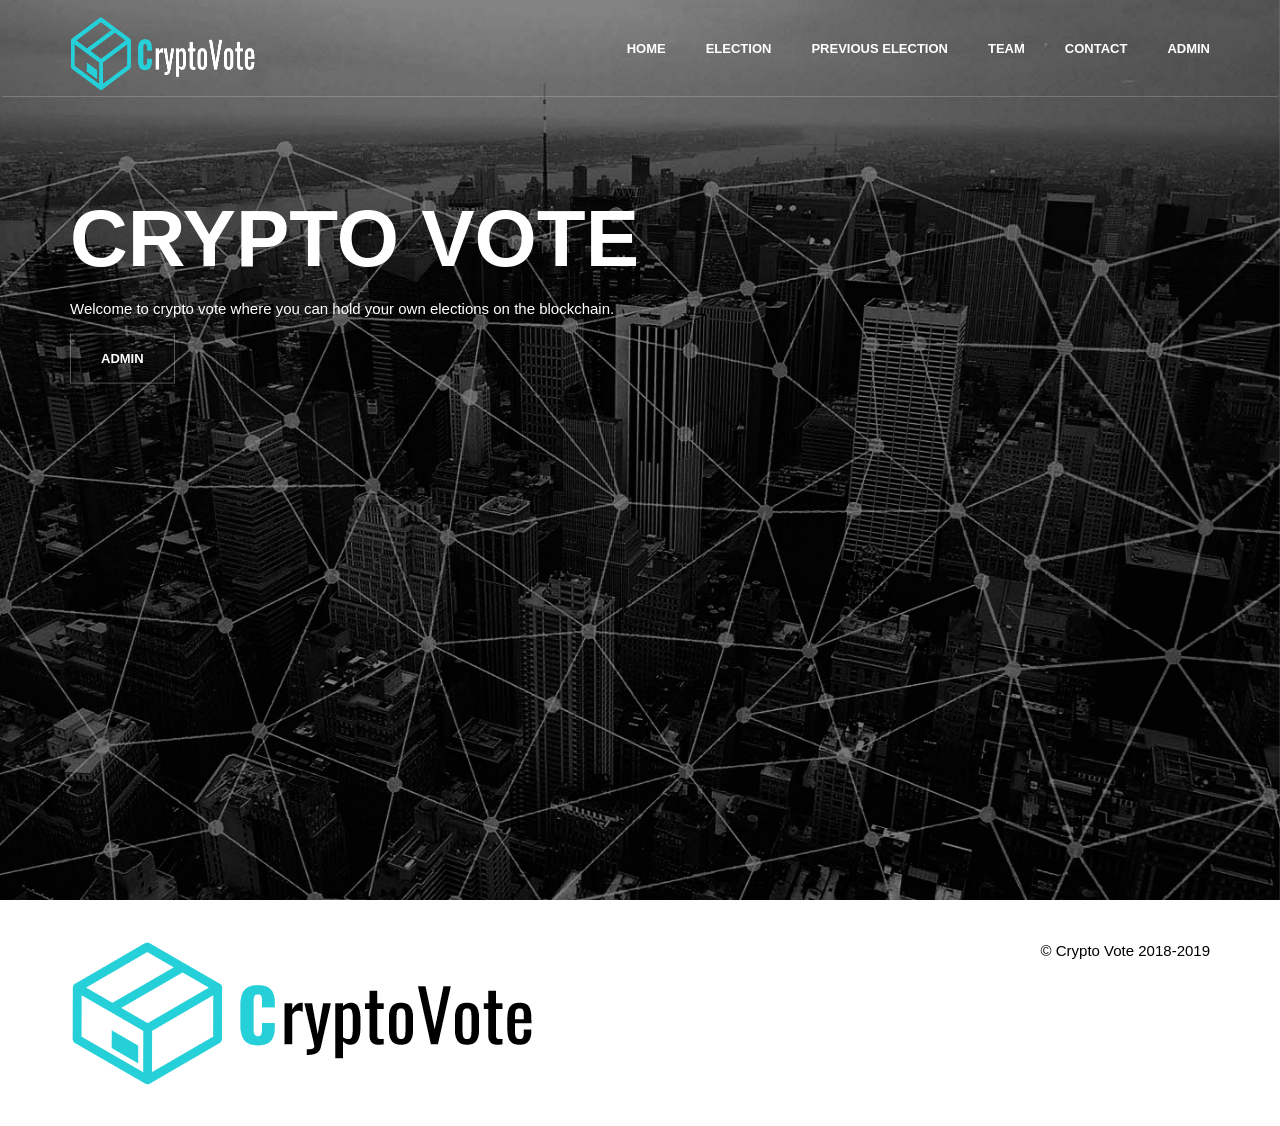
<file: index.html>
<!DOCTYPE html>

<html lang="en" class="no-js">
    <!-- BEGIN HEAD -->
    <head>
        <meta charset="utf-8"/>
        <title>Crypto Vote</title>

        <!-- GLOBAL MANDATORY STYLES -->

        <link href="vendor/bootstrap/css/bootstrap.min.css" rel="stylesheet" type="text/css"/>
        
        <!-- Web3 Library -->
        <script src="js/web3.min.js"></script>

        
        <!-- THEME STYLES -->
        <link href="css/layout.min.css" rel="stylesheet" type="text/css"/>

    </head>
    <!-- END HEAD -->

    <!-- BODY -->
    <body>

        <!--========== HEADER ==========-->
        <header class="header navbar-fixed-top">
            <!-- Navbar -->
            <nav class="navbar" role="navigation">
                <div class="container">
                    <!-- Brand and toggle get grouped for better mobile display -->
                    <div class="menu-container">
                        <button type="button" class="navbar-toggle" data-toggle="collapse" data-target=".nav-collapse">
                            <span class="sr-only">Toggle navigation</span>
                            <span class="toggle-icon"></span>
                        </button>

                        <!-- Logo -->
                        <div class="logo">
                            <a class="logo-wrap" href="index.html">
                                <img class="logo-img logo-img-main" src="img/logo.png" alt="Asentus Logo">
                                <img class="logo-img logo-img-active" src="img/logo-dark.png" alt="Asentus Logo">
                            </a>
                        </div>
                        <!-- End Logo -->
                    </div>

                    <!-- Collect the nav links, forms, and other content for toggling -->
                    <div class="collapse navbar-collapse nav-collapse">
                        <div class="menu-container">
                            <ul class="navbar-nav navbar-nav-right">
                                <li class="nav-item"><a class="nav-item-child nav-item-hover" href="index.html">Home</a></li>
                                <li class="nav-item"><a class="nav-item-child nav-item-hover" href="election.html">Election</a></li>
                                <li class="nav-item"><a class="nav-item-child nav-item-hover" href="prevElections.html">Previous Election</a></li>
                                <li class="nav-item"><a class="nav-item-child nav-item-hover" href="about.html">Team</a></li>
                                <li class="nav-item"><a class="nav-item-child nav-item-hover" href="contact.html">Contact</a></li>
                                <li class="nav-item"><a class="nav-item-child nav-item-hover active" href="#" id="adminbtn" >Admin</a></li>
                            </ul>
                        </div>
                    </div>
                    <!-- End Navbar Collapse -->
                </div>
            </nav>
            <!-- Navbar -->
        </header>
        <!--========== END HEADER ==========-->

        <!--========== SLIDER ==========-->
        <div id="carousel-example-generic" class="carousel slide" data-ride="carousel">
            <!-- Wrapper for slides -->
            <div class="carousel-inner" role="listbox">
                <div class="item active">
                    <img class="img-responsive" src="img/1920x1080/01.jpg" alt="Slider Image">
                    <div class="container">
                        <div class="carousel-centered">
                            <div class="margin-b-40">
                                <h1 class="carousel-title">Crypto Vote</h1>
                                <p>Welcome to crypto vote where you can hold your own elections on the blockchain.</p>
                                <a href="admin.html" class="btn-theme btn-theme-sm btn-white-brd text-uppercase">ADMIN</a>
                            </div>
                        </div>
                    </div>
                </div>
            </div>
        </div>

        <!-- Copyright -->
        <div class="content container">
            <div class="row">
                <div class="col-xs-6">
                    <img class="footer-logo" src="img/logo-dark.png" alt="Asentus Logo">
                </div>
                <div class="col-xs-6 text-right">
                    <p style="color:black">© Crypto Vote 2018-2019<p>
                </div>
            </div>
        </div>
        <!-- End Copyright -->


        <!-- JAVASCRIPTS(Load javascripts at bottom, this will reduce page load time) -->
        <!-- CORE PLUGINS -->
        <script src="vendor/jquery.min.js" type="text/javascript"></script>
        <script src="vendor/jquery-migrate.min.js" type="text/javascript"></script>
        <script src="vendor/bootstrap/js/bootstrap.min.js" type="text/javascript"></script>

        <!-- PAGE LEVEL SCRIPTS -->
        <script src="js/layout.min.js" type="text/javascript"></script>

        <!-- Web3 controls
        Communicating with smart contract -->
        <script>

            // If web3 is not undefined, then we'll use that as our provider. 
            // If it's undefined (else), we can manually specify the provider ourselves. 
            if (typeof web3 !== 'undefined') {
                web3 = new Web3(web3.currentProvider);
            } else {
                // set the provider you want from Web3.providers
                web3 = new Web3(new Web3.providers.HttpProvider("http://localhost:8545"));
            }

            // We have to specify a default ethereum account to use 
            // through the web3.eth.defaultAccount method:
            web3.eth.defaultAccount = web3.eth.accounts[0];

            //  Set up the contract ABI so the app knows what functions are available for this contract.
            // This ABI allows you to call functions and receive data from your smart contract.
            var VotesContract = web3.eth.contract([
    {
        "constant": false,
        "inputs": [
            {
                "name": "_candidateName",
                "type": "string"
            }
        ],
        "name": "removeCandidate",
        "outputs": [],
        "payable": false,
        "stateMutability": "nonpayable",
        "type": "function"
    },
    {
        "constant": true,
        "inputs": [],
        "name": "getCandCount",
        "outputs": [
            {
                "name": "",
                "type": "uint256"
            }
        ],
        "payable": false,
        "stateMutability": "view",
        "type": "function"
    },
    {
        "constant": true,
        "inputs": [
            {
                "name": "",
                "type": "uint256"
            }
        ],
        "name": "voterpubkeys",
        "outputs": [
            {
                "name": "",
                "type": "address"
            }
        ],
        "payable": false,
        "stateMutability": "view",
        "type": "function"
    },
    {
        "constant": true,
        "inputs": [
            {
                "name": "x",
                "type": "uint256"
            }
        ],
        "name": "getPrevElections",
        "outputs": [
            {
                "name": "",
                "type": "string"
            },
            {
                "name": "",
                "type": "string"
            },
            {
                "name": "",
                "type": "uint256"
            }
        ],
        "payable": false,
        "stateMutability": "view",
        "type": "function"
    },
    {
        "constant": false,
        "inputs": [
            {
                "name": "_candidateName",
                "type": "string"
            },
            {
                "name": "_symbol",
                "type": "string"
            }
        ],
        "name": "addCandidate",
        "outputs": [],
        "payable": false,
        "stateMutability": "nonpayable",
        "type": "function"
    },
    {
        "constant": true,
        "inputs": [
            {
                "name": "_id",
                "type": "uint256"
            }
        ],
        "name": "getCandidate",
        "outputs": [
            {
                "name": "",
                "type": "string"
            },
            {
                "name": "",
                "type": "string"
            },
            {
                "name": "",
                "type": "uint256"
            }
        ],
        "payable": false,
        "stateMutability": "view",
        "type": "function"
    },
    {
        "constant": true,
        "inputs": [],
        "name": "getvoters",
        "outputs": [
            {
                "name": "",
                "type": "address[]"
            }
        ],
        "payable": false,
        "stateMutability": "view",
        "type": "function"
    },
    {
        "constant": false,
        "inputs": [],
        "name": "abstain",
        "outputs": [],
        "payable": false,
        "stateMutability": "nonpayable",
        "type": "function"
    },
    {
        "constant": false,
        "inputs": [],
        "name": "resetCandidates",
        "outputs": [],
        "payable": false,
        "stateMutability": "nonpayable",
        "type": "function"
    },
    {
        "constant": false,
        "inputs": [
            {
                "name": "_pubkey",
                "type": "address"
            }
        ],
        "name": "removeVoter",
        "outputs": [],
        "payable": false,
        "stateMutability": "nonpayable",
        "type": "function"
    },
    {
        "constant": true,
        "inputs": [],
        "name": "getOwner",
        "outputs": [
            {
                "name": "",
                "type": "address"
            }
        ],
        "payable": false,
        "stateMutability": "view",
        "type": "function"
    },
    {
        "constant": true,
        "inputs": [
            {
                "name": "pos",
                "type": "uint256"
            },
            {
                "name": "i",
                "type": "uint256"
            }
        ],
        "name": "getprevElectionResults",
        "outputs": [
            {
                "name": "",
                "type": "string"
            },
            {
                "name": "",
                "type": "string"
            },
            {
                "name": "",
                "type": "uint256"
            }
        ],
        "payable": false,
        "stateMutability": "view",
        "type": "function"
    },
    {
        "constant": true,
        "inputs": [
            {
                "name": "message",
                "type": "bytes32"
            },
            {
                "name": "sig",
                "type": "bytes"
            }
        ],
        "name": "recoverSigner",
        "outputs": [
            {
                "name": "",
                "type": "address"
            }
        ],
        "payable": false,
        "stateMutability": "pure",
        "type": "function"
    },
    {
        "constant": true,
        "inputs": [],
        "name": "getCount",
        "outputs": [
            {
                "name": "",
                "type": "uint256[]"
            }
        ],
        "payable": false,
        "stateMutability": "view",
        "type": "function"
    },
    {
        "constant": true,
        "inputs": [],
        "name": "getTest",
        "outputs": [
            {
                "name": "",
                "type": "string"
            },
            {
                "name": "",
                "type": "uint256"
            },
            {
                "name": "",
                "type": "uint256"
            }
        ],
        "payable": false,
        "stateMutability": "view",
        "type": "function"
    },
    {
        "constant": true,
        "inputs": [],
        "name": "getElectionTime",
        "outputs": [
            {
                "name": "",
                "type": "string"
            },
            {
                "name": "",
                "type": "string"
            }
        ],
        "payable": false,
        "stateMutability": "view",
        "type": "function"
    },
    {
        "constant": true,
        "inputs": [],
        "name": "getElectionsCount",
        "outputs": [
            {
                "name": "",
                "type": "uint256"
            }
        ],
        "payable": false,
        "stateMutability": "view",
        "type": "function"
    },
    {
        "constant": false,
        "inputs": [
            {
                "name": "msg",
                "type": "bytes32"
            },
            {
                "name": "sign",
                "type": "bytes"
            }
        ],
        "name": "checkOwner",
        "outputs": [],
        "payable": false,
        "stateMutability": "nonpayable",
        "type": "function"
    },
    {
        "constant": false,
        "inputs": [],
        "name": "addPrevElection",
        "outputs": [],
        "payable": false,
        "stateMutability": "nonpayable",
        "type": "function"
    },
    {
        "constant": true,
        "inputs": [],
        "name": "getNonce",
        "outputs": [
            {
                "name": "",
                "type": "uint256"
            }
        ],
        "payable": false,
        "stateMutability": "view",
        "type": "function"
    },
    {
        "constant": false,
        "inputs": [
            {
                "name": "msg",
                "type": "bytes32"
            },
            {
                "name": "sign",
                "type": "bytes"
            }
        ],
        "name": "checkPass",
        "outputs": [],
        "payable": false,
        "stateMutability": "nonpayable",
        "type": "function"
    },
    {
        "constant": true,
        "inputs": [
            {
                "name": "p",
                "type": "uint256"
            }
        ],
        "name": "getElectionCandCount",
        "outputs": [
            {
                "name": "",
                "type": "uint256"
            }
        ],
        "payable": false,
        "stateMutability": "view",
        "type": "function"
    },
    {
        "constant": true,
        "inputs": [],
        "name": "getElectionParameters",
        "outputs": [
            {
                "name": "",
                "type": "string"
            }
        ],
        "payable": false,
        "stateMutability": "view",
        "type": "function"
    },
    {
        "constant": false,
        "inputs": [
            {
                "name": "_electionStartTime",
                "type": "string"
            }
        ],
        "name": "setElectionStartTime",
        "outputs": [],
        "payable": false,
        "stateMutability": "nonpayable",
        "type": "function"
    },
    {
        "constant": false,
        "inputs": [
            {
                "name": "pubkey",
                "type": "address"
            }
        ],
        "name": "addVoter",
        "outputs": [],
        "payable": false,
        "stateMutability": "nonpayable",
        "type": "function"
    },
    {
        "constant": false,
        "inputs": [
            {
                "name": "_electionName",
                "type": "string"
            },
            {
                "name": "_duration",
                "type": "string"
            }
        ],
        "name": "setElectionParameters",
        "outputs": [],
        "payable": false,
        "stateMutability": "nonpayable",
        "type": "function"
    },
    {
        "constant": false,
        "inputs": [
            {
                "name": "_cand",
                "type": "string"
            }
        ],
        "name": "vote",
        "outputs": [],
        "payable": false,
        "stateMutability": "nonpayable",
        "type": "function"
    },
    {
        "inputs": [],
        "payable": false,
        "stateMutability": "nonpayable",
        "type": "constructor"
    },
    {
        "anonymous": false,
        "inputs": [],
        "name": "VoteEvent",
        "type": "event"
    },
    {
        "anonymous": false,
        "inputs": [
            {
                "indexed": false,
                "name": "valid",
                "type": "string"
            }
        ],
        "name": "PassEvent",
        "type": "event"
    },
    {
        "anonymous": false,
        "inputs": [
            {
                "indexed": false,
                "name": "validowner",
                "type": "string"
            }
        ],
        "name": "PassEventOwner",
        "type": "event"
    }
]);


            // Set up the address of the contract with MyContract.at().
            // The important thing to know is that MyContract.at() returns the instance.
            var Votes = VotesContract.at('0xdaa7ab9ac068ba19dc3a99e2d1ff452d72b01484');
            var votesEvent = Votes.VoteEvent();
            var passEventOwner = Votes.PassEventOwner();

            
            // time admin controls


            Votes.getElectionTime((err, res) => {
                   if (!err) {
                        
                        // disbale admin controls
                        


                        var d = new Date(res[0]);


                        var c = new Date();

                        var diff = (Math.floor(c.getTime() / 1000) - (d.getTime() / 1000));

                        var rem = (60 * res[1]) - diff;



                        var seconds = rem;

                         var x = setInterval(function() {
                            
                            
                            // If the count down is over, write some text 
                            // election is running
                            
                             if(seconds > 0){

                             }else if(seconds < 0  && seconds > -2){
                                window.location.reload();
                             }
                            seconds--;
                        }, 500);
                    }else{
                        console.log(err);
                    }
                });



            $("#adminbtn").click(function() {

                    
                Votes.getElectionTime((err, res) => {
                   if (!err) {
                        
                        // disbale admin controls
                        


                        var d = new Date(res[0]);


                        var c = new Date();

                        var diff = (Math.floor(c.getTime() / 1000) - (d.getTime() / 1000));

                        var rem = (60 * res[1]) - diff;



                        var seconds = rem;

                        if (seconds > 0) {
                                document.getElementById("adminbtn").setAttribute('href', "#");

                            }else{
                                

                                // election not running or is over
                                Votes.getNonce((err, res) => {
                                   if (err) {
                                       console.log(err);
                                   }else{
                                        var msg = prompt("Enter any text to verify that you are admin.");

                                        var original_message = msg+": "+res;
                                        var message_hash = web3.sha3(
                                            "\u0019Ethereum Signed Message:\n" +
                                            original_message.length.toString() +
                                            original_message
                                        );

                                        console.log(message_hash);
                                        web3.personal.sign(web3.fromAscii(original_message), web3.eth.coinbase, function(err, result) {
                                            if (err){
                                                console.error(err);  
                                            }else{

                                                signature = result;

                                                Votes.checkOwner(message_hash, signature , (err, response) => {
                                                    if (err) {
                                                        console.log(err);
                                                    }
                                                });

                                                console.log("Signature : "+result);
                                            }
                                        });

                                        

                                   }
                                });

                            }
                       

                   }else
                    console.log(err);
                });



            });



            passEventOwner.watch(function(err, res){
                if(!err){
                    if(res.args.validowner == "true"){

                        window.location.href = "admin.html";
                        
                    }else{
                        alert("You are not allowed to enter admin section.")
                    }
                }else{
                    console.log(err);
                }
            });

        </script>

    </body>
    <!-- END BODY -->
</html>
</file>
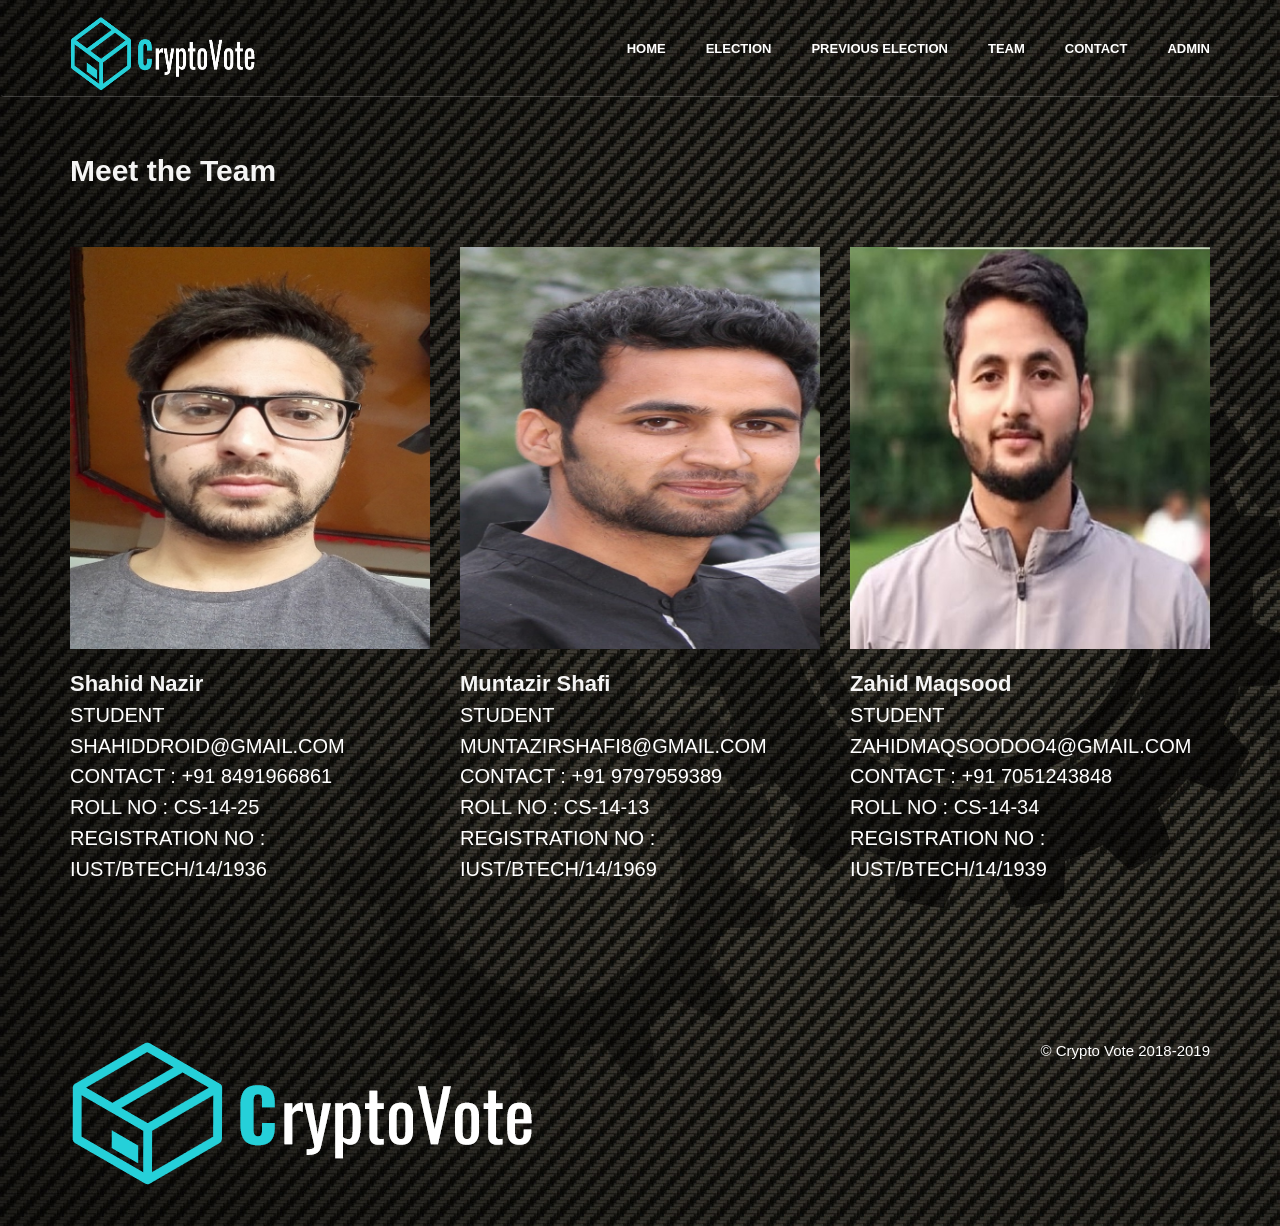
<file: about.html>
<!DOCTYPE html>

<html lang="en" class="no-js">
    <!-- BEGIN HEAD -->
    <head>
        <meta charset="utf-8"/>
        <title>Crypto Vote</title>

        <!-- GLOBAL MANDATORY STYLES -->

        <link href="vendor/bootstrap/css/bootstrap.min.css" rel="stylesheet" type="text/css"/>
        
        <!-- Web3 Library -->
        <script src="js/web3.min.js"></script>

        
        <!-- THEME STYLES -->
        <link href="css/layout.min.css" rel="stylesheet" type="text/css"/>

    </head>
    <!-- END HEAD -->

    <!-- BODY -->
    <body background="img/1920x1080/04.jpg">

        <!--========== HEADER ==========-->
        <header class="header navbar-fixed-top">
            <!-- Navbar -->
            <nav class="navbar" role="navigation">
                <div class="container">
                    <!-- Brand and toggle get grouped for better mobile display -->
                    <div class="menu-container">
                        <button type="button" class="navbar-toggle" data-toggle="collapse" data-target=".nav-collapse">
                            <span class="sr-only">Toggle navigation</span>
                            <span class="toggle-icon"></span>
                        </button>

                        <!-- Logo -->
                        <div class="logo">
                            <a class="logo-wrap" href="index.html">
                                <img class="logo-img logo-img-main" src="img/logo.png" alt="Asentus Logo">
                                <img class="logo-img logo-img-active" src="img/logo-dark.png" alt="Asentus Logo">
                            </a>
                        </div>
                        <!-- End Logo -->
                    </div>

                    <!-- Collect the nav links, forms, and other content for toggling -->
                    <div class="collapse navbar-collapse nav-collapse">
                        <div class="menu-container">
                            <ul class="navbar-nav navbar-nav-right">
                                <li class="nav-item"><a class="nav-item-child nav-item-hover" href="index.html">Home</a></li>
                                <li class="nav-item"><a class="nav-item-child nav-item-hover" href="election.html">Election</a></li>
                                <li class="nav-item"><a class="nav-item-child nav-item-hover" href="prevElections.html">Previous Election</a></li>
                                <li class="nav-item"><a class="nav-item-child nav-item-hover" href="about.html">Team</a></li>
                                <li class="nav-item"><a class="nav-item-child nav-item-hover" href="contact.html">Contact</a></li>
                                <li class="nav-item"><a class="nav-item-child nav-item-hover active" href="#" id="adminbtn">Admin</a></li>
                            </ul>
                        </div>
                    </div>
                    <!-- End Navbar Collapse -->
                </div>
            </nav>
            <!-- Navbar -->
        </header>
        
        <!-- Team -->
            <div class="content-lg container">
                <div class="row margin-b-40">
                    <div class="col-sm-6">
                        <h2>Meet the Team</h2>
                    </div>
                </div>

                <div class="row">
                    <!-- Team -->
                    <div class="col-sm-4 sm-margin-b-50">
                        <div class="bg-color-white margin-b-20">
                            <div class="wow zoomIn" data-wow-duration=".3" data-wow-delay=".1s">
                                <img class="img-responsive" src="img/770x860/01.jpg" alt="Team Image">
                            </div>
                        </div>
                        <h4>Shahid Nazir <span class="text-uppercase margin-l-20"> <br>
                            Student  <br>
                            shahiddroid@gmail.com<br>
                            Contact : +91 8491966861<br>
                            Roll No : CS-14-25<BR>
                            Registration No : IUST/BTECH/14/1936</span>
                        </h4>
                    </div>
                    <!-- End Team -->

                    <!-- Team -->
                    <div class="col-sm-4 sm-margin-b-50">
                        <div class="bg-color-white margin-b-20">
                            <div class="wow zoomIn" data-wow-duration=".3" data-wow-delay=".1s">
                                <img class="img-responsive" src="img/770x860/02.jpg" alt="Team Image">
                            </div>
                        </div>
                        <h4>Muntazir Shafi <span class="text-uppercase margin-l-20"> <br>
                            Student  <br>
                            muntazirshafi8@gmail.com<br>
                            Contact : +91 9797959389<br>
                            Roll No : CS-14-13<BR>
                            Registration No : IUST/BTECH/14/1969</span>
                        </h4>
                    </div>
                    <!-- End Team -->

                    <!-- Team -->
                    <div class="col-sm-4 sm-margin-b-50">
                        <div class="bg-color-white margin-b-20">
                            <div class="wow zoomIn" data-wow-duration=".3" data-wow-delay=".1s">
                                <img class="img-responsive" src="img/770x860/03.jpg" alt="Team Image">
                            </div>
                        </div>
                        <h4>Zahid Maqsood  <span class="text-uppercase margin-l-20"> <br>
                            Student  <br>
                            zahidmaqsoodoo4@gmail.com<br>
                            Contact : +91 7051243848<br>
                            Roll No : CS-14-34<BR>
                            Registration No : IUST/BTECH/14/1939</span>
                        </h4>                  
                    </div>
                    <!-- End Team -->

                </div>
            </div>
        <!-- End Team -->

        
            <!-- Copyright -->
            <div class="content container">
                <div class="row">
                    <div class="col-xs-6">
                        <img class="footer-logo" src="img/logo.png" alt="Asentus Logo">
                    </div>
                    <div class="col-xs-6 text-right">
                        <p style="color:white">© Crypto Vote 2018-2019<p>
                    </div>
                </div>
                <!--// end row -->
            </div>
            <!-- End Copyright -->

        <!-- Back To Top -->

        <!-- JAVASCRIPTS(Load javascripts at bottom, this will reduce page load time) -->
        <!-- CORE PLUGINS -->
        <script src="vendor/jquery.min.js" type="text/javascript"></script>
        <script src="vendor/jquery-migrate.min.js" type="text/javascript"></script>
        <script src="vendor/bootstrap/js/bootstrap.min.js" type="text/javascript"></script>

        <!-- PAGE LEVEL SCRIPTS -->
        <script src="js/layout.min.js" type="text/javascript"></script>

        <!-- Web3 controls
        Communicating with smart contract -->

        <script>

            // If web3 is not undefined, then we'll use that as our provider. 
            // If it's undefined (else), we can manually specify the provider ourselves. 
            if (typeof web3 !== 'undefined') {
                web3 = new Web3(web3.currentProvider);
            } else {
                // set the provider you want from Web3.providers
                web3 = new Web3(new Web3.providers.HttpProvider("http://localhost:8545"));
            }

            // We have to specify a default ethereum account to use 
            // through the web3.eth.defaultAccount method:
            web3.eth.defaultAccount = web3.eth.accounts[0];

            //  Set up the contract ABI so the app knows what functions are available for this contract.
            // This ABI allows you to call functions and receive data from your smart contract.
            var VotesContract = web3.eth.contract([
    {
        "constant": false,
        "inputs": [],
        "name": "abstain",
        "outputs": [],
        "payable": false,
        "stateMutability": "nonpayable",
        "type": "function"
    },
    {
        "constant": false,
        "inputs": [
            {
                "name": "_candidateName",
                "type": "string"
            },
            {
                "name": "_symbol",
                "type": "string"
            }
        ],
        "name": "addCandidate",
        "outputs": [],
        "payable": false,
        "stateMutability": "nonpayable",
        "type": "function"
    },
    {
        "constant": false,
        "inputs": [
            {
                "name": "pubkey",
                "type": "address"
            }
        ],
        "name": "addVoter",
        "outputs": [],
        "payable": false,
        "stateMutability": "nonpayable",
        "type": "function"
    },
    {
        "constant": false,
        "inputs": [
            {
                "name": "msg",
                "type": "bytes32"
            },
            {
                "name": "sign",
                "type": "bytes"
            }
        ],
        "name": "checkOwner",
        "outputs": [],
        "payable": false,
        "stateMutability": "nonpayable",
        "type": "function"
    },
    {
        "constant": false,
        "inputs": [
            {
                "name": "msg",
                "type": "bytes32"
            },
            {
                "name": "sign",
                "type": "bytes"
            }
        ],
        "name": "checkPass",
        "outputs": [],
        "payable": false,
        "stateMutability": "nonpayable",
        "type": "function"
    },
    {
        "constant": false,
        "inputs": [
            {
                "name": "_candidateName",
                "type": "string"
            }
        ],
        "name": "removeCandidate",
        "outputs": [],
        "payable": false,
        "stateMutability": "nonpayable",
        "type": "function"
    },
    {
        "constant": false,
        "inputs": [],
        "name": "resetCandidates",
        "outputs": [],
        "payable": false,
        "stateMutability": "nonpayable",
        "type": "function"
    },
    {
        "constant": false,
        "inputs": [
            {
                "name": "_electionName",
                "type": "string"
            },
            {
                "name": "_duration",
                "type": "string"
            }
        ],
        "name": "setElectionParameters",
        "outputs": [],
        "payable": false,
        "stateMutability": "nonpayable",
        "type": "function"
    },
    {
        "constant": false,
        "inputs": [
            {
                "name": "_electionStartTime",
                "type": "string"
            }
        ],
        "name": "setElectionStartTime",
        "outputs": [],
        "payable": false,
        "stateMutability": "nonpayable",
        "type": "function"
    },
    {
        "constant": false,
        "inputs": [
            {
                "name": "_cand",
                "type": "string"
            }
        ],
        "name": "vote",
        "outputs": [],
        "payable": false,
        "stateMutability": "nonpayable",
        "type": "function"
    },
    {
        "anonymous": false,
        "inputs": [],
        "name": "VoteEvent",
        "type": "event"
    },
    {
        "anonymous": false,
        "inputs": [
            {
                "indexed": false,
                "name": "valid",
                "type": "string"
            }
        ],
        "name": "PassEvent",
        "type": "event"
    },
    {
        "anonymous": false,
        "inputs": [
            {
                "indexed": false,
                "name": "validowner",
                "type": "string"
            }
        ],
        "name": "PassEventOwner",
        "type": "event"
    },
    {
        "inputs": [],
        "payable": false,
        "stateMutability": "nonpayable",
        "type": "constructor"
    },
    {
        "constant": true,
        "inputs": [],
        "name": "getCandCount",
        "outputs": [
            {
                "name": "",
                "type": "uint256"
            }
        ],
        "payable": false,
        "stateMutability": "view",
        "type": "function"
    },
    {
        "constant": true,
        "inputs": [
            {
                "name": "_id",
                "type": "uint256"
            }
        ],
        "name": "getCandidate",
        "outputs": [
            {
                "name": "",
                "type": "string"
            },
            {
                "name": "",
                "type": "string"
            },
            {
                "name": "",
                "type": "uint256"
            }
        ],
        "payable": false,
        "stateMutability": "view",
        "type": "function"
    },
    {
        "constant": true,
        "inputs": [],
        "name": "getCount",
        "outputs": [
            {
                "name": "",
                "type": "uint256[]"
            }
        ],
        "payable": false,
        "stateMutability": "view",
        "type": "function"
    },
    {
        "constant": true,
        "inputs": [],
        "name": "getElectionParameters",
        "outputs": [
            {
                "name": "",
                "type": "string"
            }
        ],
        "payable": false,
        "stateMutability": "view",
        "type": "function"
    },
    {
        "constant": true,
        "inputs": [],
        "name": "getElectionTime",
        "outputs": [
            {
                "name": "",
                "type": "string"
            },
            {
                "name": "",
                "type": "string"
            }
        ],
        "payable": false,
        "stateMutability": "view",
        "type": "function"
    },
    {
        "constant": true,
        "inputs": [],
        "name": "getNonce",
        "outputs": [
            {
                "name": "",
                "type": "uint256"
            }
        ],
        "payable": false,
        "stateMutability": "view",
        "type": "function"
    },
    {
        "constant": true,
        "inputs": [],
        "name": "getOwner",
        "outputs": [
            {
                "name": "",
                "type": "address"
            }
        ],
        "payable": false,
        "stateMutability": "view",
        "type": "function"
    },
    {
        "constant": true,
        "inputs": [],
        "name": "getvoters",
        "outputs": [
            {
                "name": "",
                "type": "address[]"
            }
        ],
        "payable": false,
        "stateMutability": "view",
        "type": "function"
    },
    {
        "constant": true,
        "inputs": [
            {
                "name": "message",
                "type": "bytes32"
            },
            {
                "name": "sig",
                "type": "bytes"
            }
        ],
        "name": "recoverSigner",
        "outputs": [
            {
                "name": "",
                "type": "address"
            }
        ],
        "payable": false,
        "stateMutability": "pure",
        "type": "function"
    },
    {
        "constant": true,
        "inputs": [
            {
                "name": "",
                "type": "uint256"
            }
        ],
        "name": "voterpubkeys",
        "outputs": [
            {
                "name": "",
                "type": "address"
            }
        ],
        "payable": false,
        "stateMutability": "view",
        "type": "function"
    }
]);


            // Set up the address of the contract with MyContract.at().
            // The important thing to know is that MyContract.at() returns the instance.
            var Votes = VotesContract.at('0x38830a02c576cd266cd191d2d1d9148560b8026b');
            var votesEvent = Votes.VoteEvent();
            var passEventOwner = Votes.PassEventOwner();

            
            // time admin controls


            Votes.getElectionTime((err, res) => {
                   if (!err) {
                        
                        // disbale admin controls
                        


                        var d = new Date(res[0]);


                        var c = new Date();

                        var diff = (Math.floor(c.getTime() / 1000) - (d.getTime() / 1000));

                        var rem = (60 * res[1]) - diff;



                        var seconds = rem;


                         var x = setInterval(function() {
                            
                            
                            // If the count down is over, write some text 
                            // election is running
                            
                             if(seconds > 0){

                             }else if(seconds < 0  && seconds > -2){
                                window.location.reload();
                             }
                            seconds--;
                        }, 500);
                    }else{
                        console.log(err);
                    }
                });



            $("#adminbtn").click(function() {

                    
                Votes.getElectionTime((err, res) => {
                   if (!err) {
                        
                        // disbale admin controls
                        


                        var d = new Date(res[0]);


                        var c = new Date();

                        var diff = (Math.floor(c.getTime() / 1000) - (d.getTime() / 1000));

                        var rem = (60 * res[1]) - diff;



                        var seconds = rem;

                        if (seconds > 0) {
                                document.getElementById("adminbtn").setAttribute('href', "#");

                            }else{
                                

                                // election not running or is over
                                Votes.getNonce((err, res) => {
                                   if (err) {
                                       console.log(err);
                                   }else{
                                        var msg = prompt("Enter any text to verify that you are admin.");

                                        var original_message = msg+": "+res;
                                        var message_hash = web3.sha3(
                                            "\u0019Ethereum Signed Message:\n" +
                                            original_message.length.toString() +
                                            original_message
                                        );

                                        console.log(message_hash);
                                        web3.personal.sign(web3.fromAscii(original_message), web3.eth.coinbase, function(err, result) {
                                            if (err){
                                                console.error(err);  
                                            }else{

                                                signature = result;

                                                Votes.checkOwner(message_hash, signature , (err, response) => {
                                                    if (err) {
                                                        console.log(err);
                                                    }
                                                });

                                                console.log("Signature : "+result);
                                            }
                                        });

                                        

                                   }
                                });

                            }
                       

                   }else
                    console.log(err);
                });



            });



            passEventOwner.watch(function(err, res){
                if(!err){
                    if(res.args.validowner == "true"){

                        window.location.href = "admin.html";
                        
                    }else{
                        alert("You are not allowed to enter admin section.")
                    }
                }else{
                    console.log(err);
                }
            });


        </script>

    </body>
    <!-- END BODY -->
</html>
</file>
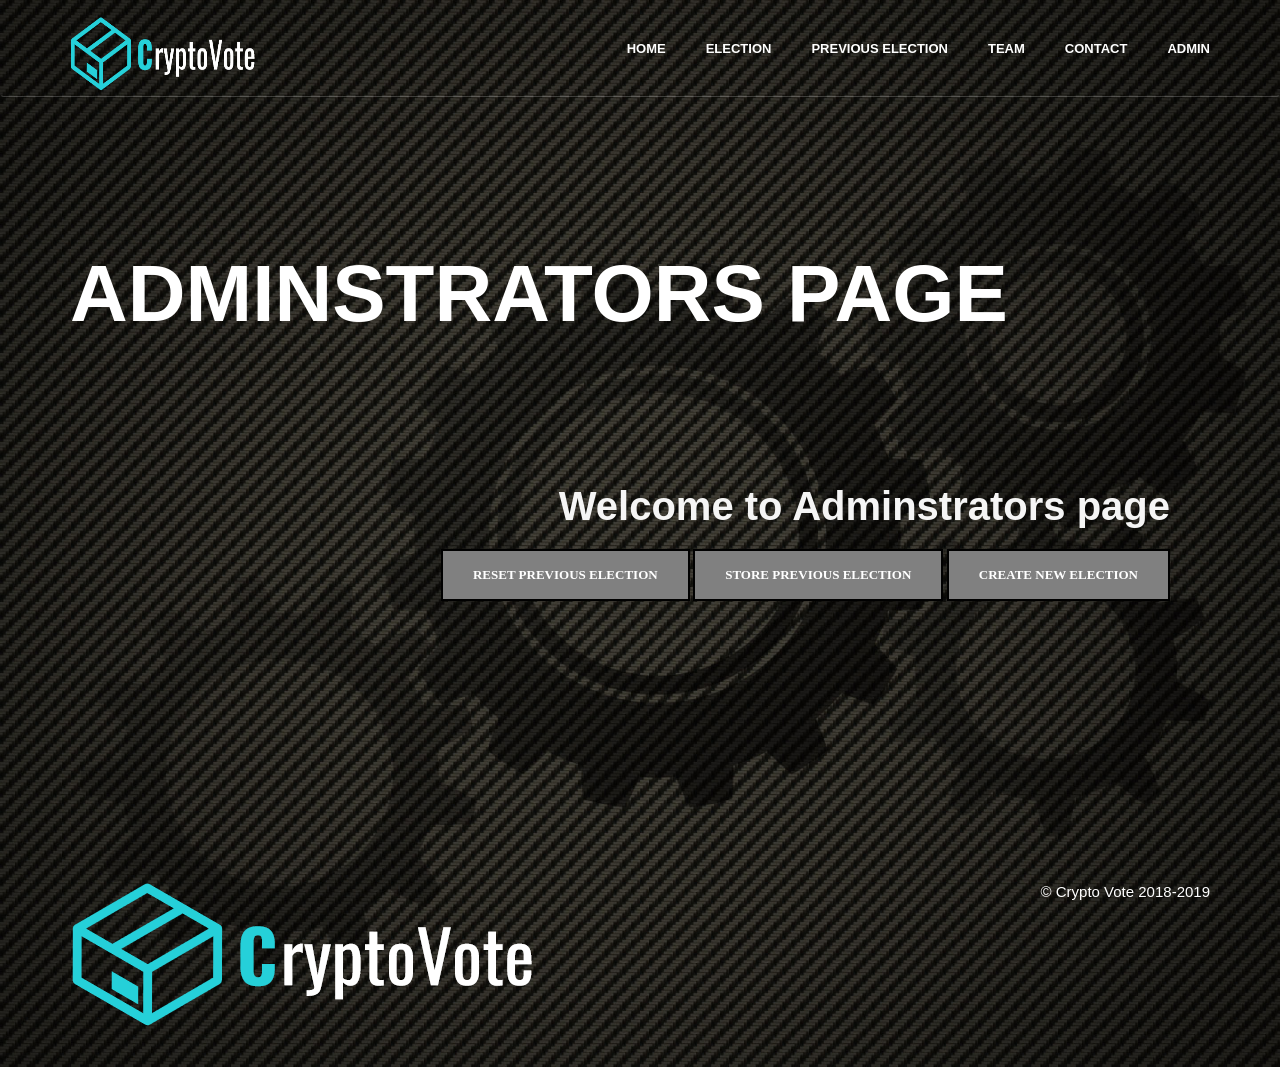
<file: admin.html>
<!DOCTYPE html>

<html lang="en" class="no-js">
    <!-- BEGIN HEAD -->
    <head>
        <meta charset="utf-8"/>
        <title>Crypto Vote</title>

        <!-- GLOBAL MANDATORY STYLES -->

        <link href="vendor/bootstrap/css/bootstrap.min.css" rel="stylesheet" type="text/css"/>
        
        <!-- Web3 Library -->
        <script src="js/web3.min.js"></script>

        
        <!-- THEME STYLES -->
        <link href="css/layout.min.css" rel="stylesheet" type="text/css"/>

    </head>
    <!-- END HEAD -->


    <!-- BODY -->
    <body>

        <!--========== HEADER ==========-->
        <header class="header navbar-fixed-top">
            <!-- Navbar -->
            <nav class="navbar" role="navigation">
                <div class="container">
                    <!-- Brand and toggle get grouped for better mobile display -->
                    <div class="menu-container">
                        <button type="button" class="navbar-toggle" data-toggle="collapse" data-target=".nav-collapse">
                            <span class="sr-only">Toggle navigation</span>
                            <span class="toggle-icon"></span>
                        </button>

                        <!-- Logo -->
                        <div class="logo">
                            <a class="logo-wrap" href="index.html">
                                <img class="logo-img logo-img-main" src="img/logo.png" alt="Asentus Logo">
                                <img class="logo-img logo-img-active" src="img/logo-dark.png" alt="Asentus Logo">
                            </a>
                        </div>
                        <!-- End Logo -->
                    </div>

                    <!-- Collect the nav links, forms, and other content for toggling -->
                    <div class="collapse navbar-collapse nav-collapse">
                        <div class="menu-container">
                            <ul class="navbar-nav navbar-nav-right">
                                <li class="nav-item"><a class="nav-item-child nav-item-hover" href="index.html">Home</a></li>
                                <li class="nav-item"><a class="nav-item-child nav-item-hover" href="election.html">Election</a></li>
                                <li class="nav-item"><a class="nav-item-child nav-item-hover" href="prevElections.html">Previous Election</a></li>
                                <li class="nav-item"><a class="nav-item-child nav-item-hover" href="about.html">Team</a></li>
                                <li class="nav-item"><a class="nav-item-child nav-item-hover" href="contact.html">Contact</a></li>
                                <li class="nav-item"><a class="nav-item-child nav-item-hover active" href="admin.html" id="adminbtn">Admin</a></li>
                            </ul>
                        </div>
                    </div>
                    <!-- End Navbar Collapse -->
                </div>
            </nav>
            <!-- Navbar -->
        </header>
        <!--========== END HEADER ==========-->
        
        <!--========== END PAGE LAYOUT ==========-->

        <!--========== FOOTER ==========-->
        <footer class="footeradm">
            <!-- Links -->
            <!-- <div class="footer-seperator"> -->
                <div class="content-lg container">
                    <!-- <div class="row"> -->
                        
                        
                        <h2 class="carousel-title">Adminstrators Page</h2>


                        <!-- testing -->
						<div id="adminControls" align="right">

                        <form id="regForm" action="">

							

							<!-- One "tab" for each step in the form: -->

							<div class="tab">
								<h1>Welcome to Adminstrators page</h1>
							  

								<button type="submit" class="btn-theme btn-theme-sm btn-base-bgadm text-uppercase" id="reset">Reset Previous Election</button>
								<button type="button" class="btn-theme btn-theme-sm btn-base-bgadm text-uppercase" id="store">Store Previous Election</button>
							    <button type="button" class="btn-theme btn-theme-sm btn-base-bgadm text-uppercase" id="nextBtn" onclick="gotoelect()">Create New Election</button>
							</div>



						</form>
						</div>

						<script>
							
							var currentTab = 0; // Current tab is set to be the first tab (0)
							showTab(currentTab); // Display the current tab

							function showTab(n) {
							  // This function will display the specified tab of the form ...
							  var x = document.getElementsByClassName("tab");
							  x[n].style.display = "block";

							}

							function gotoelect() {
							  window.location.href = "createelect.html"; 
							}

						</script>
            </div>
            <!-- End Links -->

            <!-- Copyright -->
            <div class="content container">
                <div class="row">
                    <div class="col-xs-6">
                        <img class="footer-logo" src="img/logo.png" alt="Asentus Logo">
                    </div>
                    <div class="col-xs-6 text-right">
                        <p style="color:white">© Crypto Vote 2018-2019<p>
                    </div>
                </div>
                <!--// end row -->
            </div>
            <!-- End Copyright -->
        </footer>
        <!--========== END FOOTER ==========-->

        <!-- JAVASCRIPTS(Load javascripts at bottom, this will reduce page load time) -->
        <!-- CORE PLUGINS -->
        <script src="vendor/jquery.min.js" type="text/javascript"></script>
        <script src="vendor/jquery-migrate.min.js" type="text/javascript"></script>
        <script src="vendor/bootstrap/js/bootstrap.min.js" type="text/javascript"></script>

        <!-- PAGE LEVEL SCRIPTS -->
        <script src="js/layout.min.js" type="text/javascript"></script>

        <!-- Web3 controls
        Communicating with smart contract -->
        <script>

        	// If web3 is not undefined, then we'll use that as our provider. 
			// If it's undefined (else), we can manually specify the provider ourselves. 
	       	if (typeof web3 !== 'undefined') {
	            web3 = new Web3(web3.currentProvider);
	        } else {
	            // set the provider you want from Web3.providers
	            web3 = new Web3(new Web3.providers.HttpProvider("http://localhost:8545"));
	        }

	        // We have to specify a default ethereum account to use 
	        // through the web3.eth.defaultAccount method:
	        web3.eth.defaultAccount = web3.eth.accounts[0];

	        //  Set up the contract ABI so the app knows what functions are available for this contract.
	        // This ABI allows you to call functions and receive data from your smart contract.
			var VotesContract = web3.eth.contract([
	{
		"constant": false,
		"inputs": [
			{
				"name": "_candidateName",
				"type": "string"
			}
		],
		"name": "removeCandidate",
		"outputs": [],
		"payable": false,
		"stateMutability": "nonpayable",
		"type": "function"
	},
	{
		"constant": true,
		"inputs": [],
		"name": "getCandCount",
		"outputs": [
			{
				"name": "",
				"type": "uint256"
			}
		],
		"payable": false,
		"stateMutability": "view",
		"type": "function"
	},
	{
		"constant": true,
		"inputs": [
			{
				"name": "",
				"type": "uint256"
			}
		],
		"name": "voterpubkeys",
		"outputs": [
			{
				"name": "",
				"type": "address"
			}
		],
		"payable": false,
		"stateMutability": "view",
		"type": "function"
	},
	{
		"constant": true,
		"inputs": [
			{
				"name": "x",
				"type": "uint256"
			}
		],
		"name": "getPrevElections",
		"outputs": [
			{
				"name": "",
				"type": "string"
			},
			{
				"name": "",
				"type": "string"
			},
			{
				"name": "",
				"type": "uint256"
			}
		],
		"payable": false,
		"stateMutability": "view",
		"type": "function"
	},
	{
		"constant": false,
		"inputs": [
			{
				"name": "_candidateName",
				"type": "string"
			},
			{
				"name": "_symbol",
				"type": "string"
			}
		],
		"name": "addCandidate",
		"outputs": [],
		"payable": false,
		"stateMutability": "nonpayable",
		"type": "function"
	},
	{
		"constant": true,
		"inputs": [
			{
				"name": "_id",
				"type": "uint256"
			}
		],
		"name": "getCandidate",
		"outputs": [
			{
				"name": "",
				"type": "string"
			},
			{
				"name": "",
				"type": "string"
			},
			{
				"name": "",
				"type": "uint256"
			}
		],
		"payable": false,
		"stateMutability": "view",
		"type": "function"
	},
	{
		"constant": true,
		"inputs": [],
		"name": "getvoters",
		"outputs": [
			{
				"name": "",
				"type": "address[]"
			}
		],
		"payable": false,
		"stateMutability": "view",
		"type": "function"
	},
	{
		"constant": false,
		"inputs": [],
		"name": "abstain",
		"outputs": [],
		"payable": false,
		"stateMutability": "nonpayable",
		"type": "function"
	},
	{
		"constant": false,
		"inputs": [],
		"name": "resetCandidates",
		"outputs": [],
		"payable": false,
		"stateMutability": "nonpayable",
		"type": "function"
	},
	{
		"constant": false,
		"inputs": [
			{
				"name": "_pubkey",
				"type": "address"
			}
		],
		"name": "removeVoter",
		"outputs": [],
		"payable": false,
		"stateMutability": "nonpayable",
		"type": "function"
	},
	{
		"constant": true,
		"inputs": [],
		"name": "getOwner",
		"outputs": [
			{
				"name": "",
				"type": "address"
			}
		],
		"payable": false,
		"stateMutability": "view",
		"type": "function"
	},
	{
		"constant": true,
		"inputs": [
			{
				"name": "pos",
				"type": "uint256"
			},
			{
				"name": "i",
				"type": "uint256"
			}
		],
		"name": "getprevElectionResults",
		"outputs": [
			{
				"name": "",
				"type": "string"
			},
			{
				"name": "",
				"type": "string"
			},
			{
				"name": "",
				"type": "uint256"
			}
		],
		"payable": false,
		"stateMutability": "view",
		"type": "function"
	},
	{
		"constant": true,
		"inputs": [
			{
				"name": "message",
				"type": "bytes32"
			},
			{
				"name": "sig",
				"type": "bytes"
			}
		],
		"name": "recoverSigner",
		"outputs": [
			{
				"name": "",
				"type": "address"
			}
		],
		"payable": false,
		"stateMutability": "pure",
		"type": "function"
	},
	{
		"constant": true,
		"inputs": [],
		"name": "getCount",
		"outputs": [
			{
				"name": "",
				"type": "uint256[]"
			}
		],
		"payable": false,
		"stateMutability": "view",
		"type": "function"
	},
	{
		"constant": true,
		"inputs": [],
		"name": "getTest",
		"outputs": [
			{
				"name": "",
				"type": "string"
			},
			{
				"name": "",
				"type": "uint256"
			},
			{
				"name": "",
				"type": "uint256"
			}
		],
		"payable": false,
		"stateMutability": "view",
		"type": "function"
	},
	{
		"constant": true,
		"inputs": [],
		"name": "getElectionTime",
		"outputs": [
			{
				"name": "",
				"type": "string"
			},
			{
				"name": "",
				"type": "string"
			}
		],
		"payable": false,
		"stateMutability": "view",
		"type": "function"
	},
	{
		"constant": true,
		"inputs": [],
		"name": "getElectionsCount",
		"outputs": [
			{
				"name": "",
				"type": "uint256"
			}
		],
		"payable": false,
		"stateMutability": "view",
		"type": "function"
	},
	{
		"constant": false,
		"inputs": [
			{
				"name": "msg",
				"type": "bytes32"
			},
			{
				"name": "sign",
				"type": "bytes"
			}
		],
		"name": "checkOwner",
		"outputs": [],
		"payable": false,
		"stateMutability": "nonpayable",
		"type": "function"
	},
	{
		"constant": false,
		"inputs": [],
		"name": "addPrevElection",
		"outputs": [],
		"payable": false,
		"stateMutability": "nonpayable",
		"type": "function"
	},
	{
		"constant": true,
		"inputs": [],
		"name": "getNonce",
		"outputs": [
			{
				"name": "",
				"type": "uint256"
			}
		],
		"payable": false,
		"stateMutability": "view",
		"type": "function"
	},
	{
		"constant": false,
		"inputs": [
			{
				"name": "msg",
				"type": "bytes32"
			},
			{
				"name": "sign",
				"type": "bytes"
			}
		],
		"name": "checkPass",
		"outputs": [],
		"payable": false,
		"stateMutability": "nonpayable",
		"type": "function"
	},
	{
		"constant": true,
		"inputs": [
			{
				"name": "p",
				"type": "uint256"
			}
		],
		"name": "getElectionCandCount",
		"outputs": [
			{
				"name": "",
				"type": "uint256"
			}
		],
		"payable": false,
		"stateMutability": "view",
		"type": "function"
	},
	{
		"constant": true,
		"inputs": [],
		"name": "getElectionParameters",
		"outputs": [
			{
				"name": "",
				"type": "string"
			}
		],
		"payable": false,
		"stateMutability": "view",
		"type": "function"
	},
	{
		"constant": false,
		"inputs": [
			{
				"name": "_electionStartTime",
				"type": "string"
			}
		],
		"name": "setElectionStartTime",
		"outputs": [],
		"payable": false,
		"stateMutability": "nonpayable",
		"type": "function"
	},
	{
		"constant": false,
		"inputs": [
			{
				"name": "pubkey",
				"type": "address"
			}
		],
		"name": "addVoter",
		"outputs": [],
		"payable": false,
		"stateMutability": "nonpayable",
		"type": "function"
	},
	{
		"constant": false,
		"inputs": [
			{
				"name": "_electionName",
				"type": "string"
			},
			{
				"name": "_duration",
				"type": "string"
			}
		],
		"name": "setElectionParameters",
		"outputs": [],
		"payable": false,
		"stateMutability": "nonpayable",
		"type": "function"
	},
	{
		"constant": false,
		"inputs": [
			{
				"name": "_cand",
				"type": "string"
			}
		],
		"name": "vote",
		"outputs": [],
		"payable": false,
		"stateMutability": "nonpayable",
		"type": "function"
	},
	{
		"inputs": [],
		"payable": false,
		"stateMutability": "nonpayable",
		"type": "constructor"
	},
	{
		"anonymous": false,
		"inputs": [],
		"name": "VoteEvent",
		"type": "event"
	},
	{
		"anonymous": false,
		"inputs": [
			{
				"indexed": false,
				"name": "valid",
				"type": "string"
			}
		],
		"name": "PassEvent",
		"type": "event"
	},
	{
		"anonymous": false,
		"inputs": [
			{
				"indexed": false,
				"name": "validowner",
				"type": "string"
			}
		],
		"name": "PassEventOwner",
		"type": "event"
	}
]);


	        // Set up the address of the contract with MyContract.at().
	        // The important thing to know is that MyContract.at() returns the instance.
	        var Votes = VotesContract.at('0xdaa7ab9ac068ba19dc3a99e2d1ff452d72b01484');
	        var votesEvent = Votes.VoteEvent();

			
			// time admin controls
        	// time admin controls
        	Votes.getElectionTime((err, res) => {
                   if (!err) {
                        
                        // disbale admin controls
                        document.getElementById("adminbtn").setAttribute('href', "#");


                        var d = new Date(res[0]);


                        var c = new Date();

                        var diff = (Math.floor(c.getTime() / 1000) - (d.getTime() / 1000));

                        var rem = (60 * res[1]) - diff;



                        var seconds = rem;

                    // Update the count down every 1 second
                        var x = setInterval(function() {
                            
                            
                            // If the count down is over, write some text 
                            if (seconds < 0) {
                                clearInterval(x);
                                // document.getElementById("adminbtn").setAttribute('href', "admin.html");
                            }
                        
                            seconds--;
                        }, 1000);

                   }else
                    console.log(err);
                });


			// reset
	        $("#reset").click(function() {

	            Votes.resetCandidates(function(err, res){
	               if (err) {
	                   console.log(err);
	               }
	            });
	        });

	        // store

	        $("#store").click(function() {

	            Votes.addPrevElection((err, res) => {
	               if (err) {
	                   console.log(err);
	               }
	            });
	        });


	        votesEvent.watch(function(err, res){
	    		if(!err){
	    			window.location.href = "election.html";
	    		}else{
	    			console.log(err);
	    		}
	    	});



        </script>

    </body>
    <!-- END BODY -->
</html>
</file>
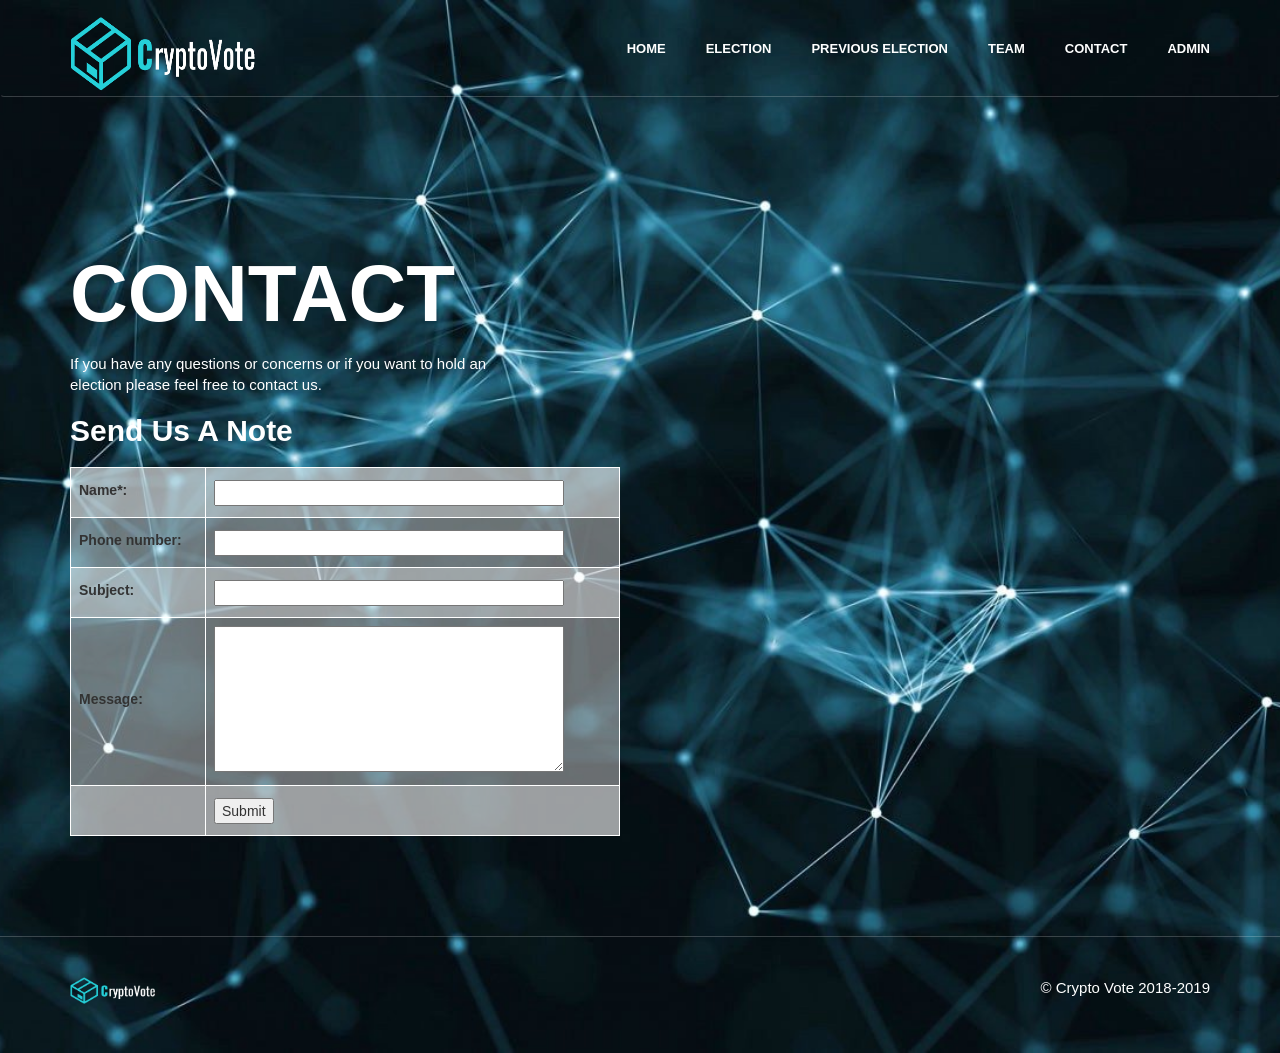
<file: contact.html>
<!DOCTYPE html>

<html lang="en" class="no-js">
    <!-- BEGIN HEAD -->
    <head>
        <meta charset="utf-8"/>
        <title>Crypto Vote</title>

        <!-- GLOBAL MANDATORY STYLES -->

        <link href="vendor/bootstrap/css/bootstrap.min.css" rel="stylesheet" type="text/css"/>
        
        <!-- Web3 Library -->
        <script src="js/web3.min.js"></script>

        
        <!-- THEME STYLES -->
        <link href="css/layout.min.css" rel="stylesheet" type="text/css"/>

    </head>
    <!-- END HEAD -->

    <!-- BODY -->
    <body>

        <!--========== HEADER ==========-->
        <header class="header navbar-fixed-top">
            <!-- Navbar -->
            <nav class="navbar" role="navigation">
                <div class="container">
                    <!-- Brand and toggle get grouped for better mobile display -->
                    <div class="menu-container">
                        <button type="button" class="navbar-toggle" data-toggle="collapse" data-target=".nav-collapse">
                            <span class="sr-only">Toggle navigation</span>
                            <span class="toggle-icon"></span>
                        </button>

                        <!-- Logo -->
                        <div class="logo">
                            <a class="logo-wrap" href="index.html">
                                <img class="logo-img logo-img-main" src="img/logo.png" alt="Asentus Logo">
                                <img class="logo-img logo-img-active" src="img/logo-dark.png" alt="Asentus Logo">
                            </a>
                        </div>
                        <!-- End Logo -->
                    </div>

                    <!-- Collect the nav links, forms, and other content for toggling -->
                    <div class="collapse navbar-collapse nav-collapse">
                        <div class="menu-container">
                            <ul class="navbar-nav navbar-nav-right">
                                <li class="nav-item"><a class="nav-item-child nav-item-hover" href="index.html">Home</a></li>
                                <li class="nav-item"><a class="nav-item-child nav-item-hover" href="election.html">Election</a></li>
                                <li class="nav-item"><a class="nav-item-child nav-item-hover" href="prevElections.html">Previous Election</a></li>
                                <li class="nav-item"><a class="nav-item-child nav-item-hover" href="about.html">Team</a></li>
                                <li class="nav-item"><a class="nav-item-child nav-item-hover" href="contact.html">Contact</a></li>
                                <li class="nav-item"><a class="nav-item-child nav-item-hover active" href="#" id="adminbtn">Admin</a></li>
                            </ul>
                        </div>
                    </div>
                    <!-- End Navbar Collapse -->
                </div>
            </nav>
            <!-- Navbar -->
        </header>
        <!--========== END HEADER ==========-->

        <!--========== FOOTER ==========-->
        <footer class="footer">
            <!-- Links -->
            <div class="footer-seperator">
                <div class="content-lg container">
                    <div class="row">
                        
                        <div class="col-sm-5 sm-margin-b-30">
                            <!-- <div class="parallax-content container"> -->
                                <h1 class="carousel-title">Contact</h1>
                                <p>If you have any questions or concerns or if you want to hold an election please feel free to contact us.</p>
                            <!-- </div> -->
                            <h2 class="color-white">Send Us A Note</h2>

                            <form action="//submit.form" id="ContactUs100" method="post" onsubmit="return ValidateForm(this);">
                                <script type="text/javascript">
                                    function ValidateForm(frm) {
                                    if (frm.Name.value == "") { alert('Name is required.'); frm.Name.focus(); return false; }
                                    if (frm.PhoneNumber.value == "") { alert('PhoneNumber is required.'); frm.PhoneNumber.focus(); return false; }
                                    if (frm.Subject.value == "") { alert('Subject is required.'); frm.Subject.focus(); return false; }
                                    if (frm.Comments.value == "") { alert('Please enter comments or questions as mail body.'); frm.Comments.focus(); return false; }

                                    var link = "mailto:shahiddroid@gmail.com"
                                    + "?cc=muntazirshafi8@gmail.com"
                                    + "&subject=" + escape(frm.Subject.value)
                                    + "&body=" + escape("Name : "+frm.Name.value+"\nPhone Number : "+frm.PhoneNumber.value+"\n"+frm.Comments.value)
                                    ;

                                    window.location.href = link;

                                    return false;}
                                </script>
                                <table style="width:550px;border:0;" cellpadding="8" cellspacing="0" id="contactTable">
                                    <tr> <td>
                                    <label for="Name">Name*:</label>
                                    </td> <td>
                                    <input name="Name" type="text" maxlength="60" style="width:350px;" />
                                    </td> </tr> <tr> <td>
                                    <label for="PhoneNumber">Phone number:</label>
                                    </td> <td>
                                    <input name="PhoneNumber" type="text" maxlength="43" style="width:350px;" />
                                    </td> </tr> <tr> <td>
                                    <label for="Subject">Subject:</label>
                                    </td> <td>
                                    <input name="Subject" type="text" maxlength="90" style="width:350px;" />
                                    </td> </tr> <tr> <td>
                                    <label for="Comments">Message:</label>
                                    </td> <td>
                                    <textarea name="Comments" rows="7" cols="40" style="width:350px;"></textarea>
                                    </td> </tr> <tr> <td>
                                    
                                    </td> <td>
                                    <input name="skip_Submit" type="submit" value="Submit" id="sendmail"/>
                                    
                                    </td> </tr>
                                </table>
                            </form>
                        </div>
                    </div>
                </div>
            </div>
            <!-- End Links -->

            <!-- Copyright -->
            <div class="content container">
                <div class="row">
                    <div class="col-xs-6">
                        <img class="footer-logo" src="img/logo.png" alt="Asentus Logo">
                    </div>
                    <div class="col-xs-6 text-right">
                        <p style="color:white">© Crypto Vote 2018-2019<p>
                    </div>
                </div>
                <!--// end row -->
            </div>
            <!-- End Copyright -->
        </footer>
        <!--========== END FOOTER ==========-->


        <!-- JAVASCRIPTS(Load javascripts at bottom, this will reduce page load time) -->
        <!-- CORE PLUGINS -->
        <script src="vendor/jquery.min.js" type="text/javascript"></script>
        <script src="vendor/jquery-migrate.min.js" type="text/javascript"></script>
        <script src="vendor/bootstrap/js/bootstrap.min.js" type="text/javascript"></script>

        <!-- PAGE LEVEL SCRIPTS -->
        <script src="js/layout.min.js" type="text/javascript"></script>

        <!-- Web3 controls
        Communicating with smart contract -->

        <script>

            // If web3 is not undefined, then we'll use that as our provider. 
            // If it's undefined (else), we can manually specify the provider ourselves. 
            if (typeof web3 !== 'undefined') {
                web3 = new Web3(web3.currentProvider);
            } else {
                // set the provider you want from Web3.providers
                web3 = new Web3(new Web3.providers.HttpProvider("http://localhost:8545"));
            }

            // We have to specify a default ethereum account to use 
            // through the web3.eth.defaultAccount method:
            web3.eth.defaultAccount = web3.eth.accounts[0];

            //  Set up the contract ABI so the app knows what functions are available for this contract.
            // This ABI allows you to call functions and receive data from your smart contract.
            var VotesContract = web3.eth.contract([
    {
        "constant": false,
        "inputs": [],
        "name": "abstain",
        "outputs": [],
        "payable": false,
        "stateMutability": "nonpayable",
        "type": "function"
    },
    {
        "constant": false,
        "inputs": [
            {
                "name": "_candidateName",
                "type": "string"
            },
            {
                "name": "_symbol",
                "type": "string"
            }
        ],
        "name": "addCandidate",
        "outputs": [],
        "payable": false,
        "stateMutability": "nonpayable",
        "type": "function"
    },
    {
        "constant": false,
        "inputs": [
            {
                "name": "pubkey",
                "type": "address"
            }
        ],
        "name": "addVoter",
        "outputs": [],
        "payable": false,
        "stateMutability": "nonpayable",
        "type": "function"
    },
    {
        "constant": false,
        "inputs": [
            {
                "name": "msg",
                "type": "bytes32"
            },
            {
                "name": "sign",
                "type": "bytes"
            }
        ],
        "name": "checkOwner",
        "outputs": [],
        "payable": false,
        "stateMutability": "nonpayable",
        "type": "function"
    },
    {
        "constant": false,
        "inputs": [
            {
                "name": "msg",
                "type": "bytes32"
            },
            {
                "name": "sign",
                "type": "bytes"
            }
        ],
        "name": "checkPass",
        "outputs": [],
        "payable": false,
        "stateMutability": "nonpayable",
        "type": "function"
    },
    {
        "constant": false,
        "inputs": [
            {
                "name": "_candidateName",
                "type": "string"
            }
        ],
        "name": "removeCandidate",
        "outputs": [],
        "payable": false,
        "stateMutability": "nonpayable",
        "type": "function"
    },
    {
        "constant": false,
        "inputs": [],
        "name": "resetCandidates",
        "outputs": [],
        "payable": false,
        "stateMutability": "nonpayable",
        "type": "function"
    },
    {
        "constant": false,
        "inputs": [
            {
                "name": "_electionName",
                "type": "string"
            },
            {
                "name": "_duration",
                "type": "string"
            }
        ],
        "name": "setElectionParameters",
        "outputs": [],
        "payable": false,
        "stateMutability": "nonpayable",
        "type": "function"
    },
    {
        "constant": false,
        "inputs": [
            {
                "name": "_electionStartTime",
                "type": "string"
            }
        ],
        "name": "setElectionStartTime",
        "outputs": [],
        "payable": false,
        "stateMutability": "nonpayable",
        "type": "function"
    },
    {
        "constant": false,
        "inputs": [
            {
                "name": "_cand",
                "type": "string"
            }
        ],
        "name": "vote",
        "outputs": [],
        "payable": false,
        "stateMutability": "nonpayable",
        "type": "function"
    },
    {
        "anonymous": false,
        "inputs": [],
        "name": "VoteEvent",
        "type": "event"
    },
    {
        "anonymous": false,
        "inputs": [
            {
                "indexed": false,
                "name": "valid",
                "type": "string"
            }
        ],
        "name": "PassEvent",
        "type": "event"
    },
    {
        "anonymous": false,
        "inputs": [
            {
                "indexed": false,
                "name": "validowner",
                "type": "string"
            }
        ],
        "name": "PassEventOwner",
        "type": "event"
    },
    {
        "inputs": [],
        "payable": false,
        "stateMutability": "nonpayable",
        "type": "constructor"
    },
    {
        "constant": true,
        "inputs": [],
        "name": "getCandCount",
        "outputs": [
            {
                "name": "",
                "type": "uint256"
            }
        ],
        "payable": false,
        "stateMutability": "view",
        "type": "function"
    },
    {
        "constant": true,
        "inputs": [
            {
                "name": "_id",
                "type": "uint256"
            }
        ],
        "name": "getCandidate",
        "outputs": [
            {
                "name": "",
                "type": "string"
            },
            {
                "name": "",
                "type": "string"
            },
            {
                "name": "",
                "type": "uint256"
            }
        ],
        "payable": false,
        "stateMutability": "view",
        "type": "function"
    },
    {
        "constant": true,
        "inputs": [],
        "name": "getCount",
        "outputs": [
            {
                "name": "",
                "type": "uint256[]"
            }
        ],
        "payable": false,
        "stateMutability": "view",
        "type": "function"
    },
    {
        "constant": true,
        "inputs": [],
        "name": "getElectionParameters",
        "outputs": [
            {
                "name": "",
                "type": "string"
            }
        ],
        "payable": false,
        "stateMutability": "view",
        "type": "function"
    },
    {
        "constant": true,
        "inputs": [],
        "name": "getElectionTime",
        "outputs": [
            {
                "name": "",
                "type": "string"
            },
            {
                "name": "",
                "type": "string"
            }
        ],
        "payable": false,
        "stateMutability": "view",
        "type": "function"
    },
    {
        "constant": true,
        "inputs": [],
        "name": "getNonce",
        "outputs": [
            {
                "name": "",
                "type": "uint256"
            }
        ],
        "payable": false,
        "stateMutability": "view",
        "type": "function"
    },
    {
        "constant": true,
        "inputs": [],
        "name": "getOwner",
        "outputs": [
            {
                "name": "",
                "type": "address"
            }
        ],
        "payable": false,
        "stateMutability": "view",
        "type": "function"
    },
    {
        "constant": true,
        "inputs": [],
        "name": "getvoters",
        "outputs": [
            {
                "name": "",
                "type": "address[]"
            }
        ],
        "payable": false,
        "stateMutability": "view",
        "type": "function"
    },
    {
        "constant": true,
        "inputs": [
            {
                "name": "message",
                "type": "bytes32"
            },
            {
                "name": "sig",
                "type": "bytes"
            }
        ],
        "name": "recoverSigner",
        "outputs": [
            {
                "name": "",
                "type": "address"
            }
        ],
        "payable": false,
        "stateMutability": "pure",
        "type": "function"
    },
    {
        "constant": true,
        "inputs": [
            {
                "name": "",
                "type": "uint256"
            }
        ],
        "name": "voterpubkeys",
        "outputs": [
            {
                "name": "",
                "type": "address"
            }
        ],
        "payable": false,
        "stateMutability": "view",
        "type": "function"
    }
]);


            // Set up the address of the contract with MyContract.at().
            // The important thing to know is that MyContract.at() returns the instance.
            var Votes = VotesContract.at('0x38830a02c576cd266cd191d2d1d9148560b8026b');
            var votesEvent = Votes.VoteEvent();
            var passEventOwner = Votes.PassEventOwner();

            
            // time admin controls


            Votes.getElectionTime((err, res) => {
                   if (!err) {
                        
                        // disbale admin controls
                        


                        var d = new Date(res[0]);


                        var c = new Date();

                        var diff = (Math.floor(c.getTime() / 1000) - (d.getTime() / 1000));

                        var rem = (60 * res[1]) - diff;



                        var seconds = rem;
 

                         var x = setInterval(function() {
                            
                            
                            // If the count down is over, write some text 
                            // election is running
                            
                             if(seconds > 0){

                             }else if(seconds < 0  && seconds > -2){
                                window.location.reload();
                             }
                            seconds--;
                        }, 500);
                    }else{
                        console.log(err);
                    }
                });



            $("#adminbtn").click(function() {

                    
                Votes.getElectionTime((err, res) => {
                   if (!err) {
                        
                        // disbale admin controls
                        


                        var d = new Date(res[0]);


                        var c = new Date();

                        var diff = (Math.floor(c.getTime() / 1000) - (d.getTime() / 1000));

                        var rem = (60 * res[1]) - diff;



                        var seconds = rem;

                        if (seconds > 0) {
                                document.getElementById("adminbtn").setAttribute('href', "#");

                            }else{
                                

                                // election not running or is over
                                Votes.getNonce((err, res) => {
                                   if (err) {
                                       console.log(err);
                                   }else{
                                        var msg = prompt("Enter any text to verify that you are admin.");

                                        var original_message = msg+": "+res;
                                        var message_hash = web3.sha3(
                                            "\u0019Ethereum Signed Message:\n" +
                                            original_message.length.toString() +
                                            original_message
                                        );

                                        console.log(message_hash);
                                        web3.personal.sign(web3.fromAscii(original_message), web3.eth.coinbase, function(err, result) {
                                            if (err){
                                                console.error(err);  
                                            }else{

                                                signature = result;

                                                Votes.checkOwner(message_hash, signature , (err, response) => {
                                                    if (err) {
                                                        console.log(err);
                                                    }
                                                });

                                                console.log("Signature : "+result);
                                            }
                                        });

                                        

                                   }
                                });

                            }
                       

                   }else
                    console.log(err);
                });



            });



            passEventOwner.watch(function(err, res){
                if(!err){
                    if(res.args.validowner == "true"){

                        window.location.href = "admin.html";
                        
                    }else{
                        alert("You are not allowed to enter admin section.")
                    }
                }else{
                    console.log(err);
                }
            });

        </script>

    </body>
    <!-- END BODY -->
</html>
</file>
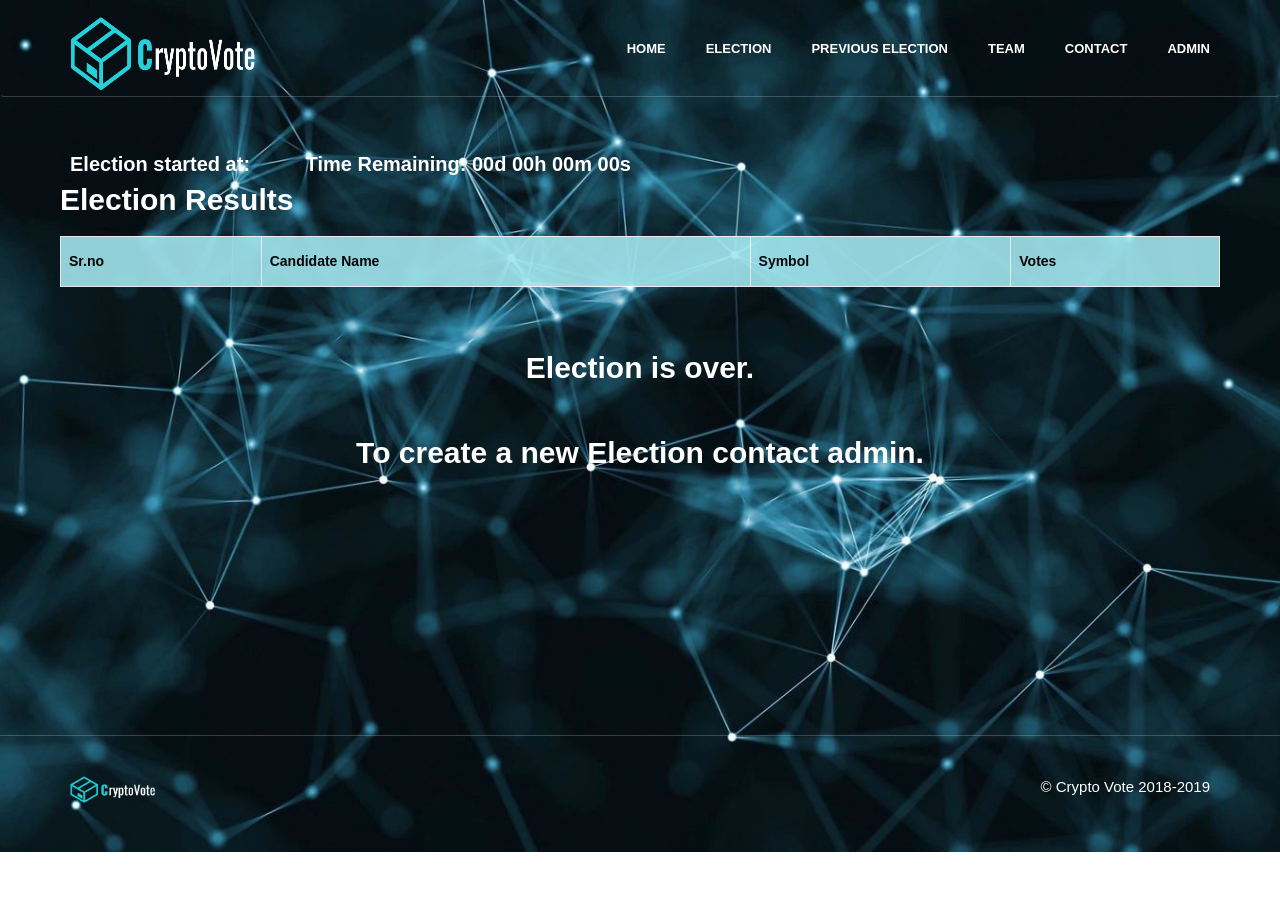
<file: electionover.html>
<!DOCTYPE html>

<html lang="en" class="no-js">
    <!-- BEGIN HEAD -->
    <head>
        <meta charset="utf-8"/>
        <title>Crypto Vote</title>

        <!-- GLOBAL MANDATORY STYLES -->

        <link href="vendor/bootstrap/css/bootstrap.min.css" rel="stylesheet" type="text/css"/>
        
        <!-- Web3 Library -->
        <script src="js/web3.min.js"></script>

        
        <!-- THEME STYLES -->
        <link href="css/layout.min.css" rel="stylesheet" type="text/css"/>

    </head>
    <!-- END HEAD -->

    <!-- BODY -->
    <body>

        <!--========== HEADER ==========-->
        <header class="header navbar-fixed-top">
            <!-- Navbar -->
            <nav class="navbar" role="navigation">
                <div class="container">
                    <!-- Brand and toggle get grouped for better mobile display -->
                    <div class="menu-container">
                        <button type="button" class="navbar-toggle" data-toggle="collapse" data-target=".nav-collapse">
                            <span class="sr-only">Toggle navigation</span>
                            <span class="toggle-icon"></span>
                        </button>

                        <!-- Logo -->
                        <div class="logo">
                            <a class="logo-wrap" href="index.html">
                                <img class="logo-img logo-img-main" src="img/logo.png" alt="Asentus Logo">
                                <img class="logo-img logo-img-active" src="img/logo-dark.png" alt="Asentus Logo">
                            </a>
                        </div>
                        <!-- End Logo -->
                    </div>

                    <!-- Collect the nav links, forms, and other content for toggling -->
                    <div class="collapse navbar-collapse nav-collapse">
                        <div class="menu-container">
                            <ul class="navbar-nav navbar-nav-right">
                                <li class="nav-item"><a class="nav-item-child nav-item-hover" href="index.html">Home</a></li>
                                <li class="nav-item"><a class="nav-item-child nav-item-hover" href="election.html">Election</a></li>
                                <li class="nav-item"><a class="nav-item-child nav-item-hover" href="prevElections.html">Previous Election</a></li>
                                <li class="nav-item"><a class="nav-item-child nav-item-hover" href="about.html">Team</a></li>
                                <li class="nav-item"><a class="nav-item-child nav-item-hover" href="contact.html">Contact</a></li>
                                <li class="nav-item"><a class="nav-item-child nav-item-hover active" href="#" id="adminbtn">Admin</a></li>
                            </ul>
                        </div>
                    </div>
                    <!-- End Navbar Collapse -->
                </div>
            </nav>
            <!-- Navbar -->
        </header>
        <!--========== END HEADER ==========-->


        <!--========== FOOTER ==========-->
        <footer class="footer">
            <!-- Links -->
            <div class="footer-seperator">

                <div class="content-lg container">

                    <span id="timer">
                        Election started at: <span id="startat"></span><span style="display:inline-block; width: 50px;"></span>Time Remaining: 00d 00h 00m 00s 
                    </span>

                    <div class="row">
                        
                        <div id="votetable">
                            <h2 class="color-white"><span id="electName" class="color-white"></span>Election Results</h2>

                            <!-- Candidate table containing canddidate names, symbols and votes -->
                            <table id="voterTable">
                                <tr>
                                    <th>Sr.no</th>
                                    <th>Candidate Name</th>
                                    <th>Symbol</th>
                                    <th>Votes</th>
                                </tr>
                            </table>

                            <div align="center">
                                <br><br><br>
                                <div style="color: white;font-size: 30px; font-weight: 700;">Election is over.</div>
                                <span id="candWon"style="color: white;font-size: 30px; font-weight: 700;"></span><br>
                                <div style="color: white;font-size: 30px; font-weight: 700;">To create a new Election contact admin.</div>
                                <br><br><br><br><br><br><br><br>
                            </div>


                        </div>
                    </div>
                    <!--// end row -->
                </div>
            </div>
            <!-- End Links -->

            <!-- Copyright -->
            <div class="content container">
                <div class="row">
                    <div class="col-xs-6">
                        <img class="footer-logo" src="img/logo.png" alt="Asentus Logo">
                    </div>
                    <div class="col-xs-6 text-right">
                        <p style="color:white">© Crypto Vote 2018-2019<p>
                    </div>
                </div>
                <!--// end row -->
            </div>
            <!-- End Copyright -->
        </footer>
        <!--========== END FOOTER ==========-->

        <!-- Back To Top -->
        <a href="javascript:void(0);" class="js-back-to-top back-to-top">Top</a>

        <!-- JAVASCRIPTS(Load javascripts at bottom, this will reduce page load time) -->
        <!-- CORE PLUGINS -->
        <script src="vendor/jquery.min.js" type="text/javascript"></script>
        <script src="vendor/jquery-migrate.min.js" type="text/javascript"></script>
        <script src="vendor/bootstrap/js/bootstrap.min.js" type="text/javascript"></script>

        <!-- PAGE LEVEL SCRIPTS -->
        <script src="js/layout.min.js" type="text/javascript"></script>

        <!-- Web3 controls
        Communicating with smart contract -->
        <script>
            var candcount = 1;
            // If web3 is not undefined, then we'll use that as our provider. 
            // If it's undefined (else), we can manually specify the provider ourselves. 
            if (typeof web3 !== 'undefined') {
                web3 = new Web3(web3.currentProvider);
            } else {
                // set the provider you want from Web3.providers
                web3 = new Web3(new Web3.providers.HttpProvider("http://localhost:8545"));
            }

            // We have to specify a default ethereum account to use 
            // through the web3.eth.defaultAccount method:
            web3.eth.defaultAccount = web3.eth.accounts[0];

            //  Set up the contract ABI so the app knows what functions are available for this contract.
            // This ABI allows you to call functions and receive data from your smart contract.
            var VotesContract = web3.eth.contract([
    {
        "constant": false,
        "inputs": [
            {
                "name": "_candidateName",
                "type": "string"
            }
        ],
        "name": "removeCandidate",
        "outputs": [],
        "payable": false,
        "stateMutability": "nonpayable",
        "type": "function"
    },
    {
        "constant": true,
        "inputs": [],
        "name": "getCandCount",
        "outputs": [
            {
                "name": "",
                "type": "uint256"
            }
        ],
        "payable": false,
        "stateMutability": "view",
        "type": "function"
    },
    {
        "constant": true,
        "inputs": [
            {
                "name": "",
                "type": "uint256"
            }
        ],
        "name": "voterpubkeys",
        "outputs": [
            {
                "name": "",
                "type": "address"
            }
        ],
        "payable": false,
        "stateMutability": "view",
        "type": "function"
    },
    {
        "constant": true,
        "inputs": [
            {
                "name": "x",
                "type": "uint256"
            }
        ],
        "name": "getPrevElections",
        "outputs": [
            {
                "name": "",
                "type": "string"
            },
            {
                "name": "",
                "type": "string"
            },
            {
                "name": "",
                "type": "uint256"
            }
        ],
        "payable": false,
        "stateMutability": "view",
        "type": "function"
    },
    {
        "constant": false,
        "inputs": [
            {
                "name": "_candidateName",
                "type": "string"
            },
            {
                "name": "_symbol",
                "type": "string"
            }
        ],
        "name": "addCandidate",
        "outputs": [],
        "payable": false,
        "stateMutability": "nonpayable",
        "type": "function"
    },
    {
        "constant": true,
        "inputs": [
            {
                "name": "_id",
                "type": "uint256"
            }
        ],
        "name": "getCandidate",
        "outputs": [
            {
                "name": "",
                "type": "string"
            },
            {
                "name": "",
                "type": "string"
            },
            {
                "name": "",
                "type": "uint256"
            }
        ],
        "payable": false,
        "stateMutability": "view",
        "type": "function"
    },
    {
        "constant": true,
        "inputs": [],
        "name": "getvoters",
        "outputs": [
            {
                "name": "",
                "type": "address[]"
            }
        ],
        "payable": false,
        "stateMutability": "view",
        "type": "function"
    },
    {
        "constant": false,
        "inputs": [],
        "name": "abstain",
        "outputs": [],
        "payable": false,
        "stateMutability": "nonpayable",
        "type": "function"
    },
    {
        "constant": false,
        "inputs": [],
        "name": "resetCandidates",
        "outputs": [],
        "payable": false,
        "stateMutability": "nonpayable",
        "type": "function"
    },
    {
        "constant": false,
        "inputs": [
            {
                "name": "_pubkey",
                "type": "address"
            }
        ],
        "name": "removeVoter",
        "outputs": [],
        "payable": false,
        "stateMutability": "nonpayable",
        "type": "function"
    },
    {
        "constant": true,
        "inputs": [],
        "name": "getOwner",
        "outputs": [
            {
                "name": "",
                "type": "address"
            }
        ],
        "payable": false,
        "stateMutability": "view",
        "type": "function"
    },
    {
        "constant": true,
        "inputs": [
            {
                "name": "pos",
                "type": "uint256"
            },
            {
                "name": "i",
                "type": "uint256"
            }
        ],
        "name": "getprevElectionResults",
        "outputs": [
            {
                "name": "",
                "type": "string"
            },
            {
                "name": "",
                "type": "string"
            },
            {
                "name": "",
                "type": "uint256"
            }
        ],
        "payable": false,
        "stateMutability": "view",
        "type": "function"
    },
    {
        "constant": true,
        "inputs": [
            {
                "name": "message",
                "type": "bytes32"
            },
            {
                "name": "sig",
                "type": "bytes"
            }
        ],
        "name": "recoverSigner",
        "outputs": [
            {
                "name": "",
                "type": "address"
            }
        ],
        "payable": false,
        "stateMutability": "pure",
        "type": "function"
    },
    {
        "constant": true,
        "inputs": [],
        "name": "getCount",
        "outputs": [
            {
                "name": "",
                "type": "uint256[]"
            }
        ],
        "payable": false,
        "stateMutability": "view",
        "type": "function"
    },
    {
        "constant": true,
        "inputs": [],
        "name": "getTest",
        "outputs": [
            {
                "name": "",
                "type": "string"
            },
            {
                "name": "",
                "type": "uint256"
            },
            {
                "name": "",
                "type": "uint256"
            }
        ],
        "payable": false,
        "stateMutability": "view",
        "type": "function"
    },
    {
        "constant": true,
        "inputs": [],
        "name": "getElectionTime",
        "outputs": [
            {
                "name": "",
                "type": "string"
            },
            {
                "name": "",
                "type": "string"
            }
        ],
        "payable": false,
        "stateMutability": "view",
        "type": "function"
    },
    {
        "constant": true,
        "inputs": [],
        "name": "getElectionsCount",
        "outputs": [
            {
                "name": "",
                "type": "uint256"
            }
        ],
        "payable": false,
        "stateMutability": "view",
        "type": "function"
    },
    {
        "constant": false,
        "inputs": [
            {
                "name": "msg",
                "type": "bytes32"
            },
            {
                "name": "sign",
                "type": "bytes"
            }
        ],
        "name": "checkOwner",
        "outputs": [],
        "payable": false,
        "stateMutability": "nonpayable",
        "type": "function"
    },
    {
        "constant": false,
        "inputs": [],
        "name": "addPrevElection",
        "outputs": [],
        "payable": false,
        "stateMutability": "nonpayable",
        "type": "function"
    },
    {
        "constant": true,
        "inputs": [],
        "name": "getNonce",
        "outputs": [
            {
                "name": "",
                "type": "uint256"
            }
        ],
        "payable": false,
        "stateMutability": "view",
        "type": "function"
    },
    {
        "constant": false,
        "inputs": [
            {
                "name": "msg",
                "type": "bytes32"
            },
            {
                "name": "sign",
                "type": "bytes"
            }
        ],
        "name": "checkPass",
        "outputs": [],
        "payable": false,
        "stateMutability": "nonpayable",
        "type": "function"
    },
    {
        "constant": true,
        "inputs": [
            {
                "name": "p",
                "type": "uint256"
            }
        ],
        "name": "getElectionCandCount",
        "outputs": [
            {
                "name": "",
                "type": "uint256"
            }
        ],
        "payable": false,
        "stateMutability": "view",
        "type": "function"
    },
    {
        "constant": true,
        "inputs": [],
        "name": "getElectionParameters",
        "outputs": [
            {
                "name": "",
                "type": "string"
            }
        ],
        "payable": false,
        "stateMutability": "view",
        "type": "function"
    },
    {
        "constant": false,
        "inputs": [
            {
                "name": "_electionStartTime",
                "type": "string"
            }
        ],
        "name": "setElectionStartTime",
        "outputs": [],
        "payable": false,
        "stateMutability": "nonpayable",
        "type": "function"
    },
    {
        "constant": false,
        "inputs": [
            {
                "name": "pubkey",
                "type": "address"
            }
        ],
        "name": "addVoter",
        "outputs": [],
        "payable": false,
        "stateMutability": "nonpayable",
        "type": "function"
    },
    {
        "constant": false,
        "inputs": [
            {
                "name": "_electionName",
                "type": "string"
            },
            {
                "name": "_duration",
                "type": "string"
            }
        ],
        "name": "setElectionParameters",
        "outputs": [],
        "payable": false,
        "stateMutability": "nonpayable",
        "type": "function"
    },
    {
        "constant": false,
        "inputs": [
            {
                "name": "_cand",
                "type": "string"
            }
        ],
        "name": "vote",
        "outputs": [],
        "payable": false,
        "stateMutability": "nonpayable",
        "type": "function"
    },
    {
        "inputs": [],
        "payable": false,
        "stateMutability": "nonpayable",
        "type": "constructor"
    },
    {
        "anonymous": false,
        "inputs": [],
        "name": "VoteEvent",
        "type": "event"
    },
    {
        "anonymous": false,
        "inputs": [
            {
                "indexed": false,
                "name": "valid",
                "type": "string"
            }
        ],
        "name": "PassEvent",
        "type": "event"
    },
    {
        "anonymous": false,
        "inputs": [
            {
                "indexed": false,
                "name": "validowner",
                "type": "string"
            }
        ],
        "name": "PassEventOwner",
        "type": "event"
    }
]);


            // Set up the address of the contract with MyContract.at().
            // The important thing to know is that MyContract.at() returns the instance.
            var Votes = VotesContract.at('0xdaa7ab9ac068ba19dc3a99e2d1ff452d72b01484');
            var votesEvent = Votes.VoteEvent();
            var passEventOwner = Votes.PassEventOwner();

            // time admin controls


            Votes.getElectionTime((err, res) => {
                   if (!err) {
                        
                        // disbale admin controls
                        


                        var d = new Date(res[0]);

                    document.getElementById("startat").innerHTML = d;


                        var c = new Date();

                        var diff = (Math.floor(c.getTime() / 1000) - (d.getTime() / 1000));

                        var rem = (60 * res[1]) - diff;



                        var seconds = rem;

                         var x = setInterval(function() {
                            
                            
                            // If the count down is over, write some text 
                            // election is running
                            
                             if(seconds > 0){

                             }else if(seconds < 0  && seconds > -2){
                                window.location.reload();
                             }
                            seconds--;
                        }, 500);
                    }else{
                        console.log(err);
                    }
                });



            $("#adminbtn").click(function() {

                    
                Votes.getElectionTime((err, res) => {
                   if (!err) {
                        
                        // disbale admin controls
                        


                        var d = new Date(res[0]);


                        var c = new Date();

                        var diff = (Math.floor(c.getTime() / 1000) - (d.getTime() / 1000));

                        var rem = (60 * res[1]) - diff;



                        var seconds = rem;

                        if (seconds > 0) {
                                document.getElementById("adminbtn").setAttribute('href', "#");

                            }else{
                                

                                // election not running or is over
                                Votes.getNonce((err, res) => {
                                   if (err) {
                                       console.log(err);
                                   }else{
                                        var msg = prompt("Enter any text to verify that you are admin.");

                                        var original_message = msg+": "+res;
                                        var message_hash = web3.sha3(
                                            "\u0019Ethereum Signed Message:\n" +
                                            original_message.length.toString() +
                                            original_message
                                        );

                                        console.log(message_hash);
                                        web3.personal.sign(web3.fromAscii(original_message), web3.eth.coinbase, function(err, result) {
                                            if (err){
                                                console.error(err);  
                                            }else{

                                                signature = result;

                                                Votes.checkOwner(message_hash, signature , (err, response) => {
                                                    if (err) {
                                                        console.log(err);
                                                    }
                                                });

                                                console.log("Signature : "+result);
                                            }
                                        });

                                        

                                   }
                                });

                            }
                       

                   }else
                    console.log(err);
                });



            });



            passEventOwner.watch(function(err, res){
                if(!err){
                    if(res.args.validowner == "true"){

                        window.location.href = "admin.html";
                        
                    }else{
                        alert("You are not allowed to enter admin section.")
                    }
                }else{
                    console.log(err);
                }
            });


            

            Votes.getElectionParameters((err, res) => {
                   if (!err) {
                       
                        document.getElementById("electName").textContent = res+" ";

                   }else
                    console.log(err);
                });

            

        

            var candName;
            var candVotes1 = 0;
            var double = false;

            Votes.getCandCount(function(error, result) {
                if (!error) {


                    for (i = 0; i < result; i++) {
                        Votes.getCandidate(i, (err, res) => {
                            if (!err) {
              
                                var table = document.getElementById("voterTable");
                                var row = table.insertRow(candcount);
                                var cell1 = row.insertCell(0);
                                var cell2 = row.insertCell(1);
                                var cell3 = row.insertCell(2);
                                var cell4 = row.insertCell(3);
                                
                                cell1.innerHTML = candcount;
                                cell2.innerHTML = res[0];
                                cell3.innerHTML = res[1];
                                cell4.innerHTML = res[2];

                                cell2.setAttribute("id", "cand"+candcount+"name");
                                cell4.setAttribute("id", "cand"+candcount+"votes");


                                var x = document.getElementById("cand"+candcount+"votes").innerHTML;
                                var n = document.getElementById("cand"+candcount+"name").innerHTML;


                                if(parseInt(x) > candVotes1){
                                    candName = n;
                                    candVotes1 = parseInt(x);
                                    double = false;

                                }else if(candVotes1 == parseInt(x)){
                                    
                                    double = true;
                                    
                                }


                                // console.log(document.getElementById("cand"+candcount).innerHTML);



                                if(double == true){
                                    document.getElementById("candWon").textContent = "It was a draw";
                                }else{
                                    document.getElementById("candWon").textContent = candName+" won";
                                }


                                candcount++;
                            } else
                                console.log(err);
                        });
                
                    }  


                
                // console.log("candvotes1 = "+candVotes1+"     candVotes2 = "+candVotes2);


                } else
                    console.log(error);
            });

        

    </script>

    </body>
    <!-- END BODY -->
</html>
</file>
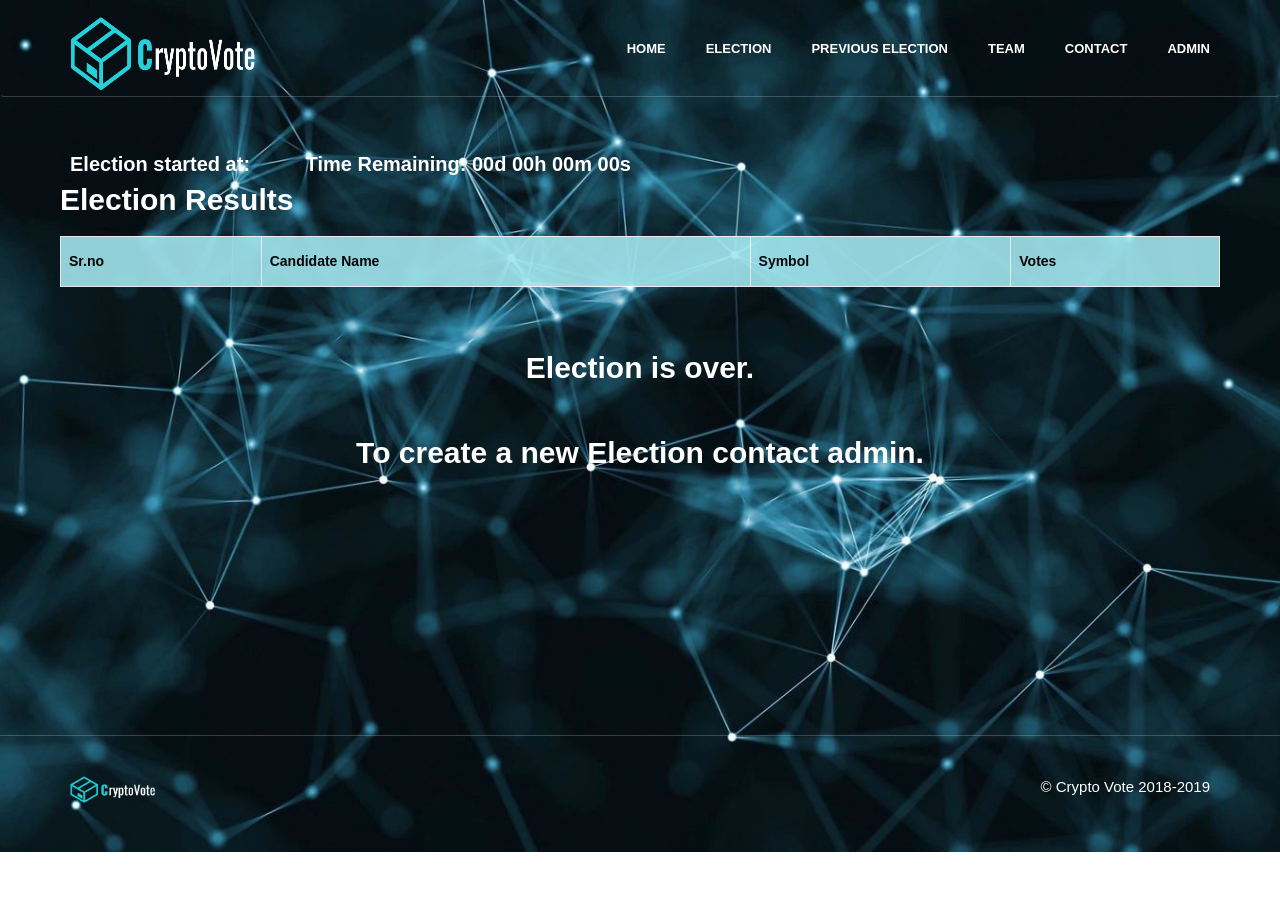
<file: next.html>
<!DOCTYPE html>

<html lang="en" class="no-js">
    <!-- BEGIN HEAD -->
    <head>
        <meta charset="utf-8"/>
        <title>Crypto Vote</title>

        <!-- GLOBAL MANDATORY STYLES -->

        <link href="vendor/bootstrap/css/bootstrap.min.css" rel="stylesheet" type="text/css"/>
        
        <!-- Web3 Library -->
        <script src="js/web3.min.js"></script>

        
        <!-- THEME STYLES -->
        <link href="css/layout.min.css" rel="stylesheet" type="text/css"/>

    </head>
    <!-- END HEAD -->

    <!-- BODY -->
    <body>

        <!--========== HEADER ==========-->
        <header class="header navbar-fixed-top">
            <!-- Navbar -->
            <nav class="navbar" role="navigation">
                <div class="container">
                    <!-- Brand and toggle get grouped for better mobile display -->
                    <div class="menu-container">
                        <button type="button" class="navbar-toggle" data-toggle="collapse" data-target=".nav-collapse">
                            <span class="sr-only">Toggle navigation</span>
                            <span class="toggle-icon"></span>
                        </button>

                        <!-- Logo -->
                        <div class="logo">
                            <a class="logo-wrap" href="index.html">
                                <img class="logo-img logo-img-main" src="img/logo.png" alt="Asentus Logo">
                                <img class="logo-img logo-img-active" src="img/logo-dark.png" alt="Asentus Logo">
                            </a>
                        </div>
                        <!-- End Logo -->
                    </div>

                    <!-- Collect the nav links, forms, and other content for toggling -->
                    <div class="collapse navbar-collapse nav-collapse">
                        <div class="menu-container">
                            <ul class="navbar-nav navbar-nav-right">
                                <li class="nav-item"><a class="nav-item-child nav-item-hover" href="index.html">Home</a></li>
                                <li class="nav-item"><a class="nav-item-child nav-item-hover" href="election.html">Election</a></li>
                                <li class="nav-item"><a class="nav-item-child nav-item-hover" href="prevElections.html">Previous Election</a></li>
                                <li class="nav-item"><a class="nav-item-child nav-item-hover" href="about.html">Team</a></li>
                                <li class="nav-item"><a class="nav-item-child nav-item-hover" href="contact.html">Contact</a></li>
                                <li class="nav-item"><a class="nav-item-child nav-item-hover active" href="#" id="adminbtn">Admin</a></li>
                            </ul>
                        </div>
                    </div>
                    <!-- End Navbar Collapse -->
                </div>
            </nav>
            <!-- Navbar -->
        </header>
        <!--========== END HEADER ==========-->


        <!--========== FOOTER ==========-->
        <footer class="footer">
            <!-- Links -->
            <div class="footer-seperator">

                <div class="content-lg container">

                    <span id="timer">
                        Election started at: <span id="startat"></span><span style="display:inline-block; width: 50px;"></span>Time Remaining: 00d 00h 00m 00s 
                    </span>

                    <div class="row">
                        
                        <div id="votetable">
                            <h2 class="color-white"><span id="electName" class="color-white"></span>Election Results</h2>

                            <!-- Candidate table containing canddidate names, symbols and votes -->
                            <table id="voterTable">
                                <tr>
                                    <th>Sr.no</th>
                                    <th>Candidate Name</th>
                                    <th>Symbol</th>
                                    <th>Votes</th>
                                </tr>
                            </table>

                            <div align="center">
                                <br><br><br>
                                <div style="color: white;font-size: 30px; font-weight: 700;">Election is over.</div>
                                <span id="candWon"style="color: white;font-size: 30px; font-weight: 700;"></span><br>
                                <div style="color: white;font-size: 30px; font-weight: 700;">To create a new Election contact admin.</div>
                                <br><br><br><br><br><br><br><br>
                            </div>


                        </div>
                    </div>
                    <!--// end row -->
                </div>
            </div>
            <!-- End Links -->

            <!-- Copyright -->
            <div class="content container">
                <div class="row">
                    <div class="col-xs-6">
                        <img class="footer-logo" src="img/logo.png" alt="Asentus Logo">
                    </div>
                    <div class="col-xs-6 text-right">
                        <p style="color:white">© Crypto Vote 2018-2019<p>
                    </div>
                </div>
                <!--// end row -->
            </div>
            <!-- End Copyright -->
        </footer>
        <!--========== END FOOTER ==========-->

        <!-- Back To Top -->
        <a href="javascript:void(0);" class="js-back-to-top back-to-top">Top</a>

        <!-- JAVASCRIPTS(Load javascripts at bottom, this will reduce page load time) -->
        <!-- CORE PLUGINS -->
        <script src="vendor/jquery.min.js" type="text/javascript"></script>
        <script src="vendor/jquery-migrate.min.js" type="text/javascript"></script>
        <script src="vendor/bootstrap/js/bootstrap.min.js" type="text/javascript"></script>

        <!-- PAGE LEVEL SCRIPTS -->
        <script src="js/layout.min.js" type="text/javascript"></script>

        <!-- Web3 controls
        Communicating with smart contract -->
        <script>
            var candcount = 1;
            // If web3 is not undefined, then we'll use that as our provider. 
            // If it's undefined (else), we can manually specify the provider ourselves. 
            if (typeof web3 !== 'undefined') {
                web3 = new Web3(web3.currentProvider);
            } else {
                // set the provider you want from Web3.providers
                web3 = new Web3(new Web3.providers.HttpProvider("http://localhost:8545"));
            }

            // We have to specify a default ethereum account to use 
            // through the web3.eth.defaultAccount method:
            web3.eth.defaultAccount = web3.eth.accounts[0];

            //  Set up the contract ABI so the app knows what functions are available for this contract.
            // This ABI allows you to call functions and receive data from your smart contract.
            var VotesContract = web3.eth.contract([
    {
        "constant": false,
        "inputs": [
            {
                "name": "_candidateName",
                "type": "string"
            }
        ],
        "name": "removeCandidate",
        "outputs": [],
        "payable": false,
        "stateMutability": "nonpayable",
        "type": "function"
    },
    {
        "constant": true,
        "inputs": [],
        "name": "getCandCount",
        "outputs": [
            {
                "name": "",
                "type": "uint256"
            }
        ],
        "payable": false,
        "stateMutability": "view",
        "type": "function"
    },
    {
        "constant": true,
        "inputs": [
            {
                "name": "",
                "type": "uint256"
            }
        ],
        "name": "voterpubkeys",
        "outputs": [
            {
                "name": "",
                "type": "address"
            }
        ],
        "payable": false,
        "stateMutability": "view",
        "type": "function"
    },
    {
        "constant": true,
        "inputs": [
            {
                "name": "x",
                "type": "uint256"
            }
        ],
        "name": "getPrevElections",
        "outputs": [
            {
                "name": "",
                "type": "string"
            },
            {
                "name": "",
                "type": "string"
            },
            {
                "name": "",
                "type": "uint256"
            }
        ],
        "payable": false,
        "stateMutability": "view",
        "type": "function"
    },
    {
        "constant": false,
        "inputs": [
            {
                "name": "_candidateName",
                "type": "string"
            },
            {
                "name": "_symbol",
                "type": "string"
            }
        ],
        "name": "addCandidate",
        "outputs": [],
        "payable": false,
        "stateMutability": "nonpayable",
        "type": "function"
    },
    {
        "constant": true,
        "inputs": [
            {
                "name": "_id",
                "type": "uint256"
            }
        ],
        "name": "getCandidate",
        "outputs": [
            {
                "name": "",
                "type": "string"
            },
            {
                "name": "",
                "type": "string"
            },
            {
                "name": "",
                "type": "uint256"
            }
        ],
        "payable": false,
        "stateMutability": "view",
        "type": "function"
    },
    {
        "constant": true,
        "inputs": [],
        "name": "getvoters",
        "outputs": [
            {
                "name": "",
                "type": "address[]"
            }
        ],
        "payable": false,
        "stateMutability": "view",
        "type": "function"
    },
    {
        "constant": false,
        "inputs": [],
        "name": "abstain",
        "outputs": [],
        "payable": false,
        "stateMutability": "nonpayable",
        "type": "function"
    },
    {
        "constant": false,
        "inputs": [],
        "name": "resetCandidates",
        "outputs": [],
        "payable": false,
        "stateMutability": "nonpayable",
        "type": "function"
    },
    {
        "constant": false,
        "inputs": [
            {
                "name": "_pubkey",
                "type": "address"
            }
        ],
        "name": "removeVoter",
        "outputs": [],
        "payable": false,
        "stateMutability": "nonpayable",
        "type": "function"
    },
    {
        "constant": true,
        "inputs": [],
        "name": "getOwner",
        "outputs": [
            {
                "name": "",
                "type": "address"
            }
        ],
        "payable": false,
        "stateMutability": "view",
        "type": "function"
    },
    {
        "constant": true,
        "inputs": [
            {
                "name": "pos",
                "type": "uint256"
            },
            {
                "name": "i",
                "type": "uint256"
            }
        ],
        "name": "getprevElectionResults",
        "outputs": [
            {
                "name": "",
                "type": "string"
            },
            {
                "name": "",
                "type": "string"
            },
            {
                "name": "",
                "type": "uint256"
            }
        ],
        "payable": false,
        "stateMutability": "view",
        "type": "function"
    },
    {
        "constant": true,
        "inputs": [
            {
                "name": "message",
                "type": "bytes32"
            },
            {
                "name": "sig",
                "type": "bytes"
            }
        ],
        "name": "recoverSigner",
        "outputs": [
            {
                "name": "",
                "type": "address"
            }
        ],
        "payable": false,
        "stateMutability": "pure",
        "type": "function"
    },
    {
        "constant": true,
        "inputs": [],
        "name": "getCount",
        "outputs": [
            {
                "name": "",
                "type": "uint256[]"
            }
        ],
        "payable": false,
        "stateMutability": "view",
        "type": "function"
    },
    {
        "constant": true,
        "inputs": [],
        "name": "getTest",
        "outputs": [
            {
                "name": "",
                "type": "string"
            },
            {
                "name": "",
                "type": "uint256"
            },
            {
                "name": "",
                "type": "uint256"
            }
        ],
        "payable": false,
        "stateMutability": "view",
        "type": "function"
    },
    {
        "constant": true,
        "inputs": [],
        "name": "getElectionTime",
        "outputs": [
            {
                "name": "",
                "type": "string"
            },
            {
                "name": "",
                "type": "string"
            }
        ],
        "payable": false,
        "stateMutability": "view",
        "type": "function"
    },
    {
        "constant": true,
        "inputs": [],
        "name": "getElectionsCount",
        "outputs": [
            {
                "name": "",
                "type": "uint256"
            }
        ],
        "payable": false,
        "stateMutability": "view",
        "type": "function"
    },
    {
        "constant": false,
        "inputs": [
            {
                "name": "msg",
                "type": "bytes32"
            },
            {
                "name": "sign",
                "type": "bytes"
            }
        ],
        "name": "checkOwner",
        "outputs": [],
        "payable": false,
        "stateMutability": "nonpayable",
        "type": "function"
    },
    {
        "constant": false,
        "inputs": [],
        "name": "addPrevElection",
        "outputs": [],
        "payable": false,
        "stateMutability": "nonpayable",
        "type": "function"
    },
    {
        "constant": true,
        "inputs": [],
        "name": "getNonce",
        "outputs": [
            {
                "name": "",
                "type": "uint256"
            }
        ],
        "payable": false,
        "stateMutability": "view",
        "type": "function"
    },
    {
        "constant": false,
        "inputs": [
            {
                "name": "msg",
                "type": "bytes32"
            },
            {
                "name": "sign",
                "type": "bytes"
            }
        ],
        "name": "checkPass",
        "outputs": [],
        "payable": false,
        "stateMutability": "nonpayable",
        "type": "function"
    },
    {
        "constant": true,
        "inputs": [
            {
                "name": "p",
                "type": "uint256"
            }
        ],
        "name": "getElectionCandCount",
        "outputs": [
            {
                "name": "",
                "type": "uint256"
            }
        ],
        "payable": false,
        "stateMutability": "view",
        "type": "function"
    },
    {
        "constant": true,
        "inputs": [],
        "name": "getElectionParameters",
        "outputs": [
            {
                "name": "",
                "type": "string"
            }
        ],
        "payable": false,
        "stateMutability": "view",
        "type": "function"
    },
    {
        "constant": false,
        "inputs": [
            {
                "name": "_electionStartTime",
                "type": "string"
            }
        ],
        "name": "setElectionStartTime",
        "outputs": [],
        "payable": false,
        "stateMutability": "nonpayable",
        "type": "function"
    },
    {
        "constant": false,
        "inputs": [
            {
                "name": "pubkey",
                "type": "address"
            }
        ],
        "name": "addVoter",
        "outputs": [],
        "payable": false,
        "stateMutability": "nonpayable",
        "type": "function"
    },
    {
        "constant": false,
        "inputs": [
            {
                "name": "_electionName",
                "type": "string"
            },
            {
                "name": "_duration",
                "type": "string"
            }
        ],
        "name": "setElectionParameters",
        "outputs": [],
        "payable": false,
        "stateMutability": "nonpayable",
        "type": "function"
    },
    {
        "constant": false,
        "inputs": [
            {
                "name": "_cand",
                "type": "string"
            }
        ],
        "name": "vote",
        "outputs": [],
        "payable": false,
        "stateMutability": "nonpayable",
        "type": "function"
    },
    {
        "inputs": [],
        "payable": false,
        "stateMutability": "nonpayable",
        "type": "constructor"
    },
    {
        "anonymous": false,
        "inputs": [],
        "name": "VoteEvent",
        "type": "event"
    },
    {
        "anonymous": false,
        "inputs": [
            {
                "indexed": false,
                "name": "valid",
                "type": "string"
            }
        ],
        "name": "PassEvent",
        "type": "event"
    },
    {
        "anonymous": false,
        "inputs": [
            {
                "indexed": false,
                "name": "validowner",
                "type": "string"
            }
        ],
        "name": "PassEventOwner",
        "type": "event"
    }
]);

            
            // Set up the address of the contract with MyContract.at().
            // The important thing to know is that MyContract.at() returns the instance.
            var Votes = VotesContract.at('0xdaa7ab9ac068ba19dc3a99e2d1ff452d72b01484');
            var votesEvent = Votes.VoteEvent();
            var passEventOwner = Votes.PassEventOwner();

            // time admin controls


            Votes.getElectionTime((err, res) => {
                   if (!err) {
                        
                        // disbale admin controls
                        


                        var d = new Date(res[0]);



                        var c = new Date();

                        var diff = (Math.floor(c.getTime() / 1000) - (d.getTime() / 1000));

                        var rem = (60 * res[1]) - diff;



                        var seconds = rem;

                         var x = setInterval(function() {
                            
                            
                            // If the count down is over, write some text 
                            // election is running
                            
                             if(seconds > 0){

                             }else if(seconds < 0  && seconds > -2){
                                window.location.reload();
                             }
                            seconds--;
                        }, 500);
                    }else{
                        console.log(err);
                    }
                });



            $("#adminbtn").click(function() {

                    
                Votes.getElectionTime((err, res) => {
                   if (!err) {
                        
                        // disbale admin controls
                        


                        var d = new Date(res[0]);


                        var c = new Date();

                        var diff = (Math.floor(c.getTime() / 1000) - (d.getTime() / 1000));

                        var rem = (60 * res[1]) - diff;



                        var seconds = rem;

                        if (seconds > 0) {
                                document.getElementById("adminbtn").setAttribute('href', "#");

                            }else{
                                

                                // election not running or is over
                                Votes.getNonce((err, res) => {
                                   if (err) {
                                       console.log(err);
                                   }else{
                                        var msg = prompt("Enter any text to verify that you are admin.");

                                        var original_message = msg+": "+res;
                                        var message_hash = web3.sha3(
                                            "\u0019Ethereum Signed Message:\n" +
                                            original_message.length.toString() +
                                            original_message
                                        );

                                        console.log(message_hash);
                                        web3.personal.sign(web3.fromAscii(original_message), web3.eth.coinbase, function(err, result) {
                                            if (err){
                                                console.error(err);  
                                            }else{

                                                signature = result;

                                                Votes.checkOwner(message_hash, signature , (err, response) => {
                                                    if (err) {
                                                        console.log(err);
                                                    }
                                                });

                                                console.log("Signature : "+result);
                                            }
                                        });

                                        

                                   }
                                });

                            }
                       

                   }else
                    console.log(err);
                });



            });



            passEventOwner.watch(function(err, res){
                if(!err){
                    if(res.args.validowner == "true"){

                        window.location.href = "admin.html";
                        
                    }else{
                        alert("You are not allowed to enter admin section.")
                    }
                }else{
                    console.log(err);
                }
            });

            // get election number from url
            var url = document.location.href,
            params = url.split('?')[1].split('&'),
            data = {}, tmp;
            for (var i = 0, l = params.length; i < l; i++) {
                 tmp = params[i].split('=');
                 data[tmp[0]] = tmp[1];
            }

            // set election name and start time
            Votes.getPrevElections(data.name, (err, result) => {
                           if (!err) {
                                document.getElementById("electName").textContent = result[0]+" ";
                                var d = new Date(result[1]);

                                document.getElementById("startat").innerHTML = d;
                            }else
                                console.log(err);
            });


            // set up election results table
            var candName;
            var candVotes1 = 0;
            var double = false;
             Votes.getElectionCandCount(data.name, (err, result) => {
                if (!err) {
                
                    console.log(result.toString());

                    for(var j = 0; j < result.toString();j++){

                        Votes.getprevElectionResults(data.name, j, (err, res) => {
                            if (!err) {

                                var table = document.getElementById("voterTable");
                                var row = table.insertRow(candcount);
                                var cell1 = row.insertCell(0);
                                var cell2 = row.insertCell(1);
                                var cell3 = row.insertCell(2);
                                var cell4 = row.insertCell(3);
                                
                                cell1.innerHTML = candcount;
                                cell2.innerHTML = res[0];
                                cell3.innerHTML = res[1];
                                cell4.innerHTML = res[2];


                                cell2.setAttribute("id", "cand"+candcount+"name");
                                cell4.setAttribute("id", "cand"+candcount+"votes");


                                var x = document.getElementById("cand"+candcount+"votes").innerHTML;
                                var n = document.getElementById("cand"+candcount+"name").innerHTML;


                                if(parseInt(x) > candVotes1){
                                    candName = n;
                                    candVotes1 = parseInt(x);
                                    double = false;

                                }else if(candVotes1 == parseInt(x)){
                                    
                                    double = true;
                                    
                                }

                                if(double == true){
                                    document.getElementById("candWon").textContent = "It was a draw";
                                }else{
                                    document.getElementById("candWon").textContent = candName+" won";
                                }

                                candcount++;

                            }else
                                console.log(err);
                        });
                    }

                }else
                    console.log(err);
            });

        

    </script>

    </body>
    <!-- END BODY -->
</html>
</file>
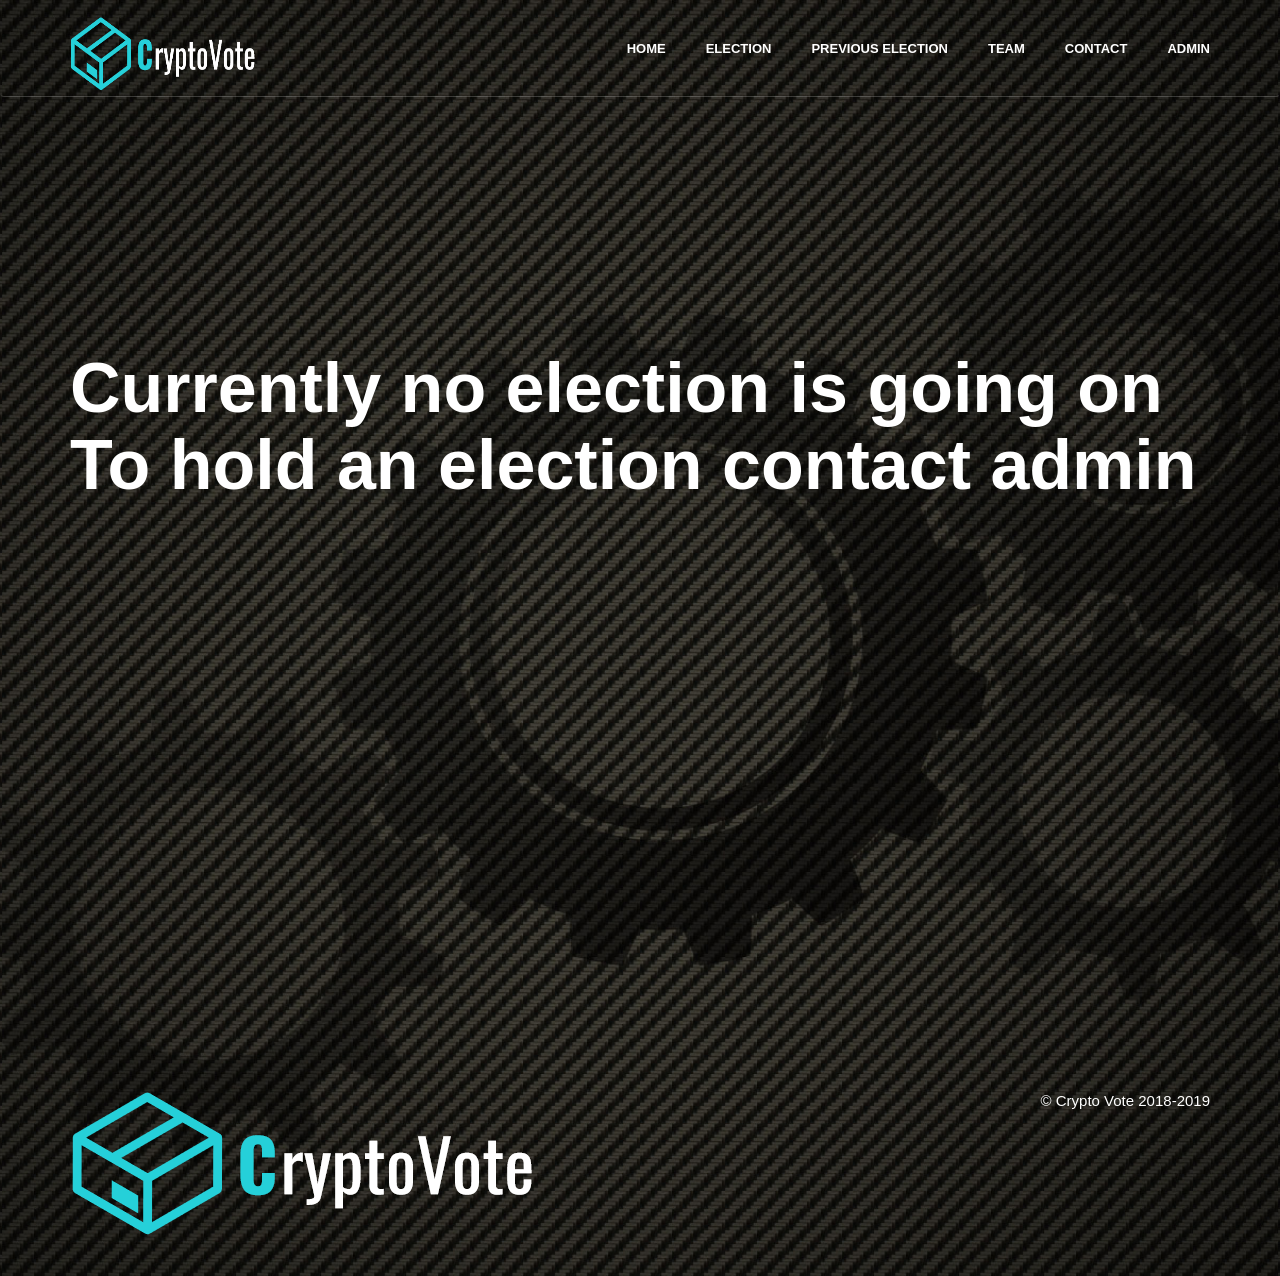
<file: noelection.html>
<!DOCTYPE html>

<html lang="en" class="no-js">
    <!-- BEGIN HEAD -->
    <head>
        <meta charset="utf-8"/>
        <title>Crypto Vote</title>

        <!-- GLOBAL MANDATORY STYLES -->

        <link href="vendor/bootstrap/css/bootstrap.min.css" rel="stylesheet" type="text/css"/>
        
        <!-- Web3 Library -->
        <script src="js/web3.min.js"></script>

        
        <!-- THEME STYLES -->
        <link href="css/layout.min.css" rel="stylesheet" type="text/css"/>

    </head>
    <!-- END HEAD -->

    <!-- BODY -->
    <body>

        <!--========== HEADER ==========-->
        <header class="header navbar-fixed-top">
            <!-- Navbar -->
            <nav class="navbar" role="navigation">
                <div class="container">
                    <!-- Brand and toggle get grouped for better mobile display -->
                    <div class="menu-container">
                        <button type="button" class="navbar-toggle" data-toggle="collapse" data-target=".nav-collapse">
                            <span class="sr-only">Toggle navigation</span>
                            <span class="toggle-icon"></span>
                        </button>

                        <!-- Logo -->
                        <div class="logo">
                            <a class="logo-wrap" href="index.html">
                                <img class="logo-img logo-img-main" src="img/logo.png" alt="Asentus Logo">
                                <img class="logo-img logo-img-active" src="img/logo-dark.png" alt="Asentus Logo">
                            </a>
                        </div>
                        <!-- End Logo -->
                    </div>

                    <!-- Collect the nav links, forms, and other content for toggling -->
                    <div class="collapse navbar-collapse nav-collapse">
                        <div class="menu-container">
                            <ul class="navbar-nav navbar-nav-right">
                                <li class="nav-item"><a class="nav-item-child nav-item-hover" href="index.html">Home</a></li>
                                <li class="nav-item"><a class="nav-item-child nav-item-hover" href="election.html">Election</a></li>
                                <li class="nav-item"><a class="nav-item-child nav-item-hover" href="prevElections.html">Previous Election</a></li>
                                <li class="nav-item"><a class="nav-item-child nav-item-hover" href="about.html">Team</a></li>
                                <li class="nav-item"><a class="nav-item-child nav-item-hover" href="contact.html">Contact</a></li>
                                <li class="nav-item"><a class="nav-item-child nav-item-hover active" href="admin.html">Admin</a></li>
                            </ul>
                        </div>
                    </div>
                    <!-- End Navbar Collapse -->
                </div>
            </nav>
            <!-- Navbar -->
        </header>
        <!--========== END HEADER ==========-->
        
        <!--========== END PAGE LAYOUT ==========-->

        <!--========== FOOTER ==========-->
        <footer class="footeradm">
            <!-- Links -->
            <!-- <div class="footer-seperator"> -->
                <div class="content-lg container">
                    <!-- <div class="row"> -->
                        
                                <div id="no">Currently no election is going on<br>To hold an election contact admin</div>
                            
            </div>
            <!-- End Links -->

            <!-- Copyright -->
            <div class="content container">
                <div class="row">
                    <div class="col-xs-6">
                        <img class="footer-logo" src="img/logo.png" alt="Asentus Logo">
                    </div>
                    <div class="col-xs-6 text-right">
                        <p style="color:white">© Crypto Vote 2018-2019<p>
                    </div>
                </div>
                <!--// end row -->
            </div>
            <!-- End Copyright -->
        </footer>
        <!--========== END FOOTER ==========-->

        <!-- Back To Top -->
        <a href="javascript:void(0);" class="js-back-to-top back-to-top">Top</a>

        <!-- JAVASCRIPTS(Load javascripts at bottom, this will reduce page load time) -->
        <!-- CORE PLUGINS -->
        <script src="vendor/jquery.min.js" type="text/javascript"></script>
        <script src="vendor/jquery-migrate.min.js" type="text/javascript"></script>
        <script src="vendor/bootstrap/js/bootstrap.min.js" type="text/javascript"></script>

        <!-- PAGE LEVEL SCRIPTS -->
        <script src="js/layout.min.js" type="text/javascript"></script>

        <!-- Web3 controls
        Communicating with smart contract -->
    </body>
    <!-- END BODY -->
</html>
</file>
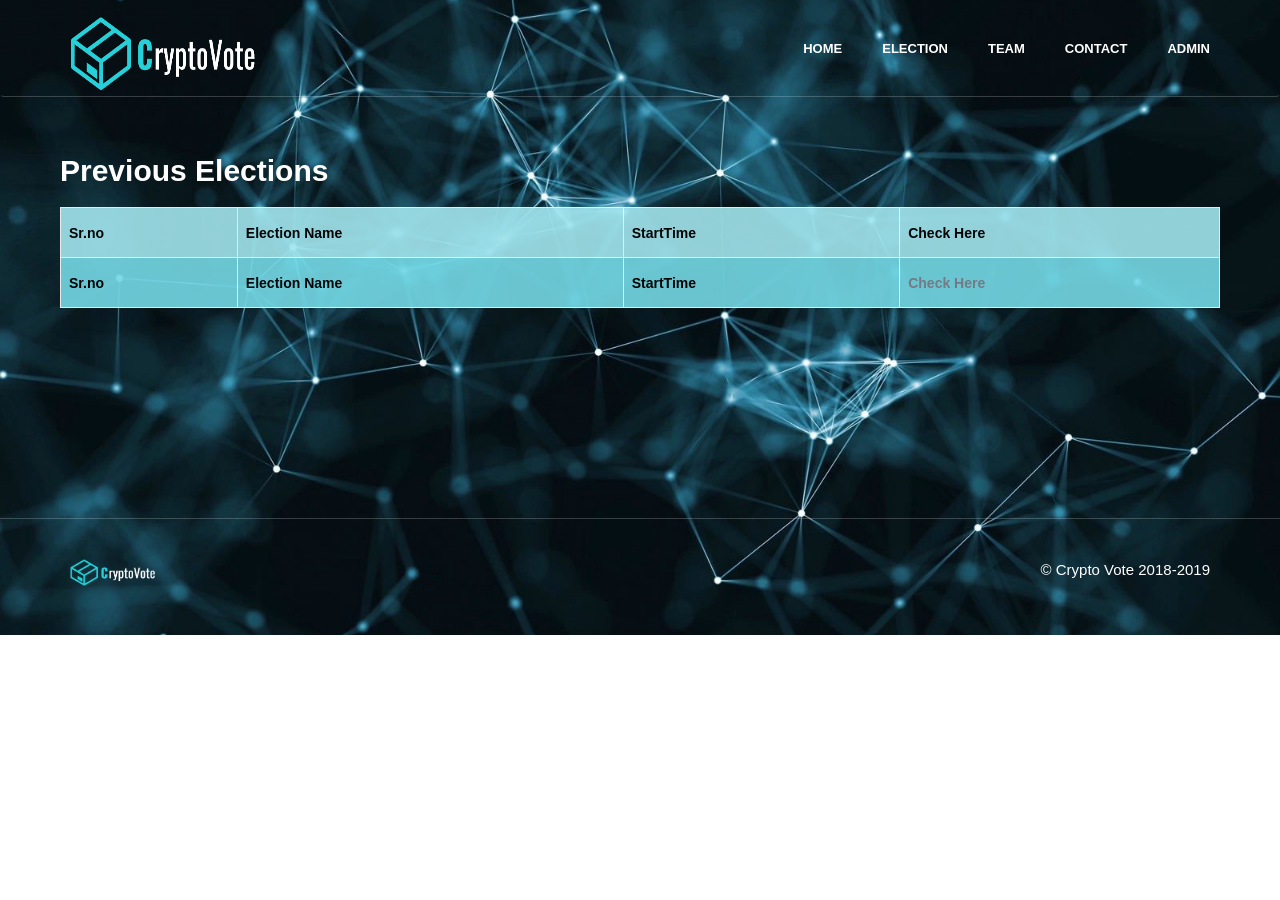
<file: prevelectionresult.html>
<!DOCTYPE html>

<html lang="en" class="no-js">
    <!-- BEGIN HEAD -->
    <head>
        <meta charset="utf-8"/>
        <title>Crypto Vote</title>

        <!-- GLOBAL MANDATORY STYLES -->

        <link href="vendor/bootstrap/css/bootstrap.min.css" rel="stylesheet" type="text/css"/>
        
        <!-- Web3 Library -->
        <script src="js/web3.min.js"></script>

        
        <!-- THEME STYLES -->
        <link href="css/layout.min.css" rel="stylesheet" type="text/css"/>

    </head>
    <!-- END HEAD -->

    <!-- BODY -->
    <body>

        <!--========== HEADER ==========-->
        <header class="header navbar-fixed-top">
            <!-- Navbar -->
            <nav class="navbar" role="navigation">
                <div class="container">
                    <!-- Brand and toggle get grouped for better mobile display -->
                    <div class="menu-container">
                        <button type="button" class="navbar-toggle" data-toggle="collapse" data-target=".nav-collapse">
                            <span class="sr-only">Toggle navigation</span>
                            <span class="toggle-icon"></span>
                        </button>

                        <!-- Logo -->
                        <div class="logo">
                            <a class="logo-wrap" href="index.html">
                                <img class="logo-img logo-img-main" src="img/logo.png" alt="Asentus Logo">
                                <img class="logo-img logo-img-active" src="img/logo-dark.png" alt="Asentus Logo">
                            </a>
                        </div>
                        <!-- End Logo -->
                    </div>

                    <!-- Collect the nav links, forms, and other content for toggling -->
                    <div class="collapse navbar-collapse nav-collapse">
                        <div class="menu-container">
                            <ul class="navbar-nav navbar-nav-right">
                                <li class="nav-item"><a class="nav-item-child nav-item-hover" href="index.html">Home</a></li>
                                <li class="nav-item"><a class="nav-item-child nav-item-hover" href="election.html">Election</a></li>
                                <li class="nav-item"><a class="nav-item-child nav-item-hover" href="about.html">Team</a></li>
                                <li class="nav-item"><a class="nav-item-child nav-item-hover" href="contact.html">Contact</a></li>
                                <li class="nav-item"><a class="nav-item-child nav-item-hover active" href="#" id="adminbtn">Admin</a></li>
                            </ul>
                        </div>
                    </div>
                    <!-- End Navbar Collapse -->
                </div>
            </nav>
            <!-- Navbar -->
        </header>
        <!--========== END HEADER ==========-->


        <!--========== FOOTER ==========-->
        <footer class="footer">
            <!-- Links -->
            <div class="footer-seperator">

                <div class="content-lg container">


                    <div class="row">
                        
                        <div id="votetable">
                            <h2 class="color-white"><span id="electName" class="color-white"></span>Previous Elections</h2>

                            <!-- Candidate table containing canddidate names, symbols and votes -->
                            <table id="voterTable">
                                <tr>
                                    <th>Sr.no</th>
                                    <th>Election Name</th>
                                    <th>StartTime</th>
                                    <th>Check Here</th>
                                </tr>
                                <tr>
                                    <th>Sr.no</th>
                                    <th>Election Name</th>
                                    <th>StartTime</th>
                                    <th> <a href="https://www.w3schools.com">Check Here</a> </th>
                                </tr>
                            </table>

                            <div align="center">
                                <!--// candidate selector -->
                                <br><br><select id="candidateSelector" style="visibility:hidden;">
       
                                </select><br><br>
                                
                            </div>


                        </div>
                    </div>
                    <!--// end row -->
                </div>
            </div>
            <!-- End Links -->

            <!-- Copyright -->
            <div class="content container">
                <div class="row">
                    <div class="col-xs-6">
                        <img class="footer-logo" src="img/logo.png" alt="Asentus Logo">
                    </div>
                    <div class="col-xs-6 text-right">
                        <p style="color:white">© Crypto Vote 2018-2019<p>
                    </div>
                </div>
                <!--// end row -->
            </div>
            <!-- End Copyright -->
        </footer>
        <!--========== END FOOTER ==========-->


        <!-- JAVASCRIPTS(Load javascripts at bottom, this will reduce page load time) -->
        <!-- CORE PLUGINS -->
        <script src="vendor/jquery.min.js" type="text/javascript"></script>
        <script src="vendor/jquery-migrate.min.js" type="text/javascript"></script>
        <script src="vendor/bootstrap/js/bootstrap.min.js" type="text/javascript"></script>

        <!-- PAGE LEVEL SCRIPTS -->
        <script src="js/layout.min.js" type="text/javascript"></script>


    </body>
    <!-- END BODY -->
</html>
</file>
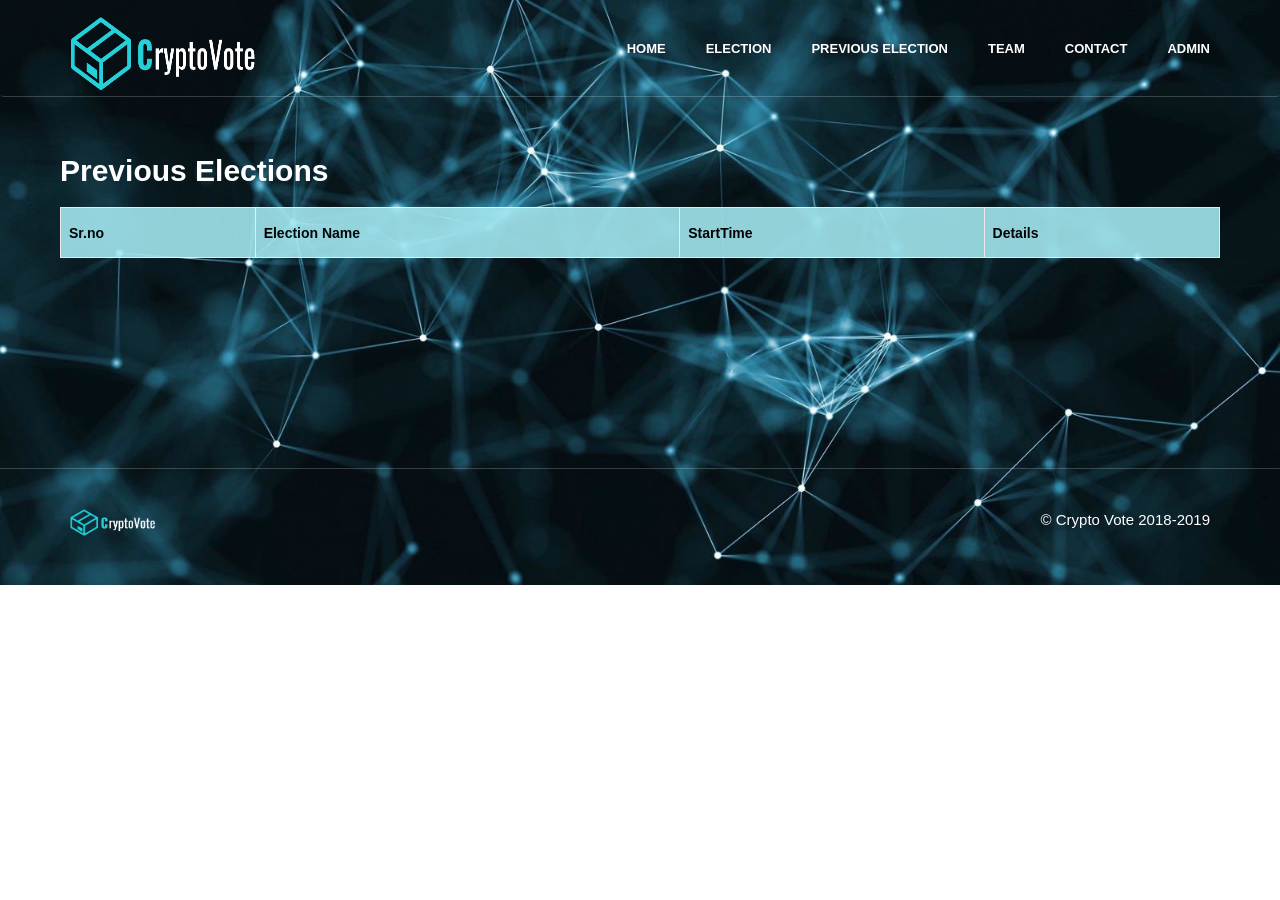
<file: prevElections.html>
<!DOCTYPE html>

<html lang="en" class="no-js">
    <!-- BEGIN HEAD -->
    <head>
        <meta charset="utf-8"/>
        <title>Crypto Vote</title>

        <!-- GLOBAL MANDATORY STYLES -->

        <link href="vendor/bootstrap/css/bootstrap.min.css" rel="stylesheet" type="text/css"/>
        
        <!-- Web3 Library -->
        <script src="js/web3.min.js"></script>

        
        <!-- THEME STYLES -->
        <link href="css/layout.min.css" rel="stylesheet" type="text/css"/>

    </head>
    <!-- END HEAD -->

    <!-- BODY -->
    <body>

        <!--========== HEADER ==========-->
        <header class="header navbar-fixed-top">
            <!-- Navbar -->
            <nav class="navbar" role="navigation">
                <div class="container">
                    <!-- Brand and toggle get grouped for better mobile display -->
                    <div class="menu-container">
                        <button type="button" class="navbar-toggle" data-toggle="collapse" data-target=".nav-collapse">
                            <span class="sr-only">Toggle navigation</span>
                            <span class="toggle-icon"></span>
                        </button>

                        <!-- Logo -->
                        <div class="logo">
                            <a class="logo-wrap" href="index.html">
                                <img class="logo-img logo-img-main" src="img/logo.png" alt="Asentus Logo">
                                <img class="logo-img logo-img-active" src="img/logo-dark.png" alt="Asentus Logo">
                            </a>
                        </div>
                        <!-- End Logo -->
                    </div>

                    <!-- Collect the nav links, forms, and other content for toggling -->
                    <div class="collapse navbar-collapse nav-collapse">
                        <div class="menu-container">
                            <ul class="navbar-nav navbar-nav-right">
                                <li class="nav-item"><a class="nav-item-child nav-item-hover" href="index.html">Home</a></li>
                                <li class="nav-item"><a class="nav-item-child nav-item-hover" href="election.html">Election</a></li>
                                <li class="nav-item"><a class="nav-item-child nav-item-hover" href="prevElections.html">Previous Election</a></li>
                                <li class="nav-item"><a class="nav-item-child nav-item-hover" href="about.html">Team</a></li>
                                <li class="nav-item"><a class="nav-item-child nav-item-hover" href="contact.html">Contact</a></li>
                                <li class="nav-item"><a class="nav-item-child nav-item-hover active" href="#" id="adminbtn">Admin</a></li>
                            </ul>
                        </div>
                    </div>
                    <!-- End Navbar Collapse -->
                </div>
            </nav>
            <!-- Navbar -->
        </header>
        <!--========== END HEADER ==========-->


        <!--========== FOOTER ==========-->
        <footer class="footer">
            <!-- Links -->
            <div class="footer-seperator">

                <div class="content-lg container">


                    <div class="row">
                        
                        <div id="votetable">
                            <h2 class="color-white">Previous Elections</h2>

                            <!-- Candidate table containing canddidate names, symbols and votes -->
                            <table id="voterTable">
                                <tr>
                                    <th>Sr.no</th>
                                    <th>Election Name</th>
                                    <th>StartTime</th>
                                    <th>Details</th>
                                </tr>
                            </table>

                            <div align="center">
                                <!--// candidate selector -->
                                <br><br><select id="candidateSelector" style="visibility:hidden;">
       
                                </select><br><br>
                                
                            </div>


                        </div>
                    </div>
                    <!--// end row -->
                </div>
            </div>
            <!-- End Links -->

            <!-- Copyright -->
            <div class="content container">
                <div class="row">
                    <div class="col-xs-6">
                        <img class="footer-logo" src="img/logo.png" alt="Asentus Logo">
                    </div>
                    <div class="col-xs-6 text-right">
                        <p style="color:white">© Crypto Vote 2018-2019<p>
                    </div>
                </div>
                <!--// end row -->
            </div>
            <!-- End Copyright -->
        </footer>
        <!--========== END FOOTER ==========-->


        <!-- JAVASCRIPTS(Load javascripts at bottom, this will reduce page load time) -->
        <!-- CORE PLUGINS -->
        <script src="vendor/jquery.min.js" type="text/javascript"></script>
        <script src="vendor/jquery-migrate.min.js" type="text/javascript"></script>
        <script src="vendor/bootstrap/js/bootstrap.min.js" type="text/javascript"></script>

        <!-- PAGE LEVEL SCRIPTS -->
        <script src="js/layout.min.js" type="text/javascript"></script>



          <!-- Web3 controls
        Communicating with smart contract -->
        <script>
            var candcount = 1;
            // If web3 is not undefined, then we'll use that as our provider. 
            // If it's undefined (else), we can manually specify the provider ourselves. 
            if (typeof web3 !== 'undefined') {
                web3 = new Web3(web3.currentProvider);
            } else {
                // set the provider you want from Web3.providers
                web3 = new Web3(new Web3.providers.HttpProvider("http://localhost:8545"));
            }

            // We have to specify a default ethereum account to use 
            // through the web3.eth.defaultAccount method:
            web3.eth.defaultAccount = web3.eth.accounts[0];

            //  Set up the contract ABI so the app knows what functions are available for this contract.
            // This ABI allows you to call functions and receive data from your smart contract.
            var VotesContract = web3.eth.contract([
    {
        "constant": false,
        "inputs": [
            {
                "name": "_candidateName",
                "type": "string"
            }
        ],
        "name": "removeCandidate",
        "outputs": [],
        "payable": false,
        "stateMutability": "nonpayable",
        "type": "function"
    },
    {
        "constant": true,
        "inputs": [],
        "name": "getCandCount",
        "outputs": [
            {
                "name": "",
                "type": "uint256"
            }
        ],
        "payable": false,
        "stateMutability": "view",
        "type": "function"
    },
    {
        "constant": true,
        "inputs": [
            {
                "name": "",
                "type": "uint256"
            }
        ],
        "name": "voterpubkeys",
        "outputs": [
            {
                "name": "",
                "type": "address"
            }
        ],
        "payable": false,
        "stateMutability": "view",
        "type": "function"
    },
    {
        "constant": true,
        "inputs": [
            {
                "name": "x",
                "type": "uint256"
            }
        ],
        "name": "getPrevElections",
        "outputs": [
            {
                "name": "",
                "type": "string"
            },
            {
                "name": "",
                "type": "string"
            },
            {
                "name": "",
                "type": "uint256"
            }
        ],
        "payable": false,
        "stateMutability": "view",
        "type": "function"
    },
    {
        "constant": false,
        "inputs": [
            {
                "name": "_candidateName",
                "type": "string"
            },
            {
                "name": "_symbol",
                "type": "string"
            }
        ],
        "name": "addCandidate",
        "outputs": [],
        "payable": false,
        "stateMutability": "nonpayable",
        "type": "function"
    },
    {
        "constant": true,
        "inputs": [
            {
                "name": "_id",
                "type": "uint256"
            }
        ],
        "name": "getCandidate",
        "outputs": [
            {
                "name": "",
                "type": "string"
            },
            {
                "name": "",
                "type": "string"
            },
            {
                "name": "",
                "type": "uint256"
            }
        ],
        "payable": false,
        "stateMutability": "view",
        "type": "function"
    },
    {
        "constant": true,
        "inputs": [],
        "name": "getvoters",
        "outputs": [
            {
                "name": "",
                "type": "address[]"
            }
        ],
        "payable": false,
        "stateMutability": "view",
        "type": "function"
    },
    {
        "constant": false,
        "inputs": [],
        "name": "abstain",
        "outputs": [],
        "payable": false,
        "stateMutability": "nonpayable",
        "type": "function"
    },
    {
        "constant": false,
        "inputs": [],
        "name": "resetCandidates",
        "outputs": [],
        "payable": false,
        "stateMutability": "nonpayable",
        "type": "function"
    },
    {
        "constant": false,
        "inputs": [
            {
                "name": "_pubkey",
                "type": "address"
            }
        ],
        "name": "removeVoter",
        "outputs": [],
        "payable": false,
        "stateMutability": "nonpayable",
        "type": "function"
    },
    {
        "constant": true,
        "inputs": [],
        "name": "getOwner",
        "outputs": [
            {
                "name": "",
                "type": "address"
            }
        ],
        "payable": false,
        "stateMutability": "view",
        "type": "function"
    },
    {
        "constant": true,
        "inputs": [
            {
                "name": "pos",
                "type": "uint256"
            },
            {
                "name": "i",
                "type": "uint256"
            }
        ],
        "name": "getprevElectionResults",
        "outputs": [
            {
                "name": "",
                "type": "string"
            },
            {
                "name": "",
                "type": "string"
            },
            {
                "name": "",
                "type": "uint256"
            }
        ],
        "payable": false,
        "stateMutability": "view",
        "type": "function"
    },
    {
        "constant": true,
        "inputs": [
            {
                "name": "message",
                "type": "bytes32"
            },
            {
                "name": "sig",
                "type": "bytes"
            }
        ],
        "name": "recoverSigner",
        "outputs": [
            {
                "name": "",
                "type": "address"
            }
        ],
        "payable": false,
        "stateMutability": "pure",
        "type": "function"
    },
    {
        "constant": true,
        "inputs": [],
        "name": "getCount",
        "outputs": [
            {
                "name": "",
                "type": "uint256[]"
            }
        ],
        "payable": false,
        "stateMutability": "view",
        "type": "function"
    },
    {
        "constant": true,
        "inputs": [],
        "name": "getTest",
        "outputs": [
            {
                "name": "",
                "type": "string"
            },
            {
                "name": "",
                "type": "uint256"
            },
            {
                "name": "",
                "type": "uint256"
            }
        ],
        "payable": false,
        "stateMutability": "view",
        "type": "function"
    },
    {
        "constant": true,
        "inputs": [],
        "name": "getElectionTime",
        "outputs": [
            {
                "name": "",
                "type": "string"
            },
            {
                "name": "",
                "type": "string"
            }
        ],
        "payable": false,
        "stateMutability": "view",
        "type": "function"
    },
    {
        "constant": true,
        "inputs": [],
        "name": "getElectionsCount",
        "outputs": [
            {
                "name": "",
                "type": "uint256"
            }
        ],
        "payable": false,
        "stateMutability": "view",
        "type": "function"
    },
    {
        "constant": false,
        "inputs": [
            {
                "name": "msg",
                "type": "bytes32"
            },
            {
                "name": "sign",
                "type": "bytes"
            }
        ],
        "name": "checkOwner",
        "outputs": [],
        "payable": false,
        "stateMutability": "nonpayable",
        "type": "function"
    },
    {
        "constant": false,
        "inputs": [],
        "name": "addPrevElection",
        "outputs": [],
        "payable": false,
        "stateMutability": "nonpayable",
        "type": "function"
    },
    {
        "constant": true,
        "inputs": [],
        "name": "getNonce",
        "outputs": [
            {
                "name": "",
                "type": "uint256"
            }
        ],
        "payable": false,
        "stateMutability": "view",
        "type": "function"
    },
    {
        "constant": false,
        "inputs": [
            {
                "name": "msg",
                "type": "bytes32"
            },
            {
                "name": "sign",
                "type": "bytes"
            }
        ],
        "name": "checkPass",
        "outputs": [],
        "payable": false,
        "stateMutability": "nonpayable",
        "type": "function"
    },
    {
        "constant": true,
        "inputs": [
            {
                "name": "p",
                "type": "uint256"
            }
        ],
        "name": "getElectionCandCount",
        "outputs": [
            {
                "name": "",
                "type": "uint256"
            }
        ],
        "payable": false,
        "stateMutability": "view",
        "type": "function"
    },
    {
        "constant": true,
        "inputs": [],
        "name": "getElectionParameters",
        "outputs": [
            {
                "name": "",
                "type": "string"
            }
        ],
        "payable": false,
        "stateMutability": "view",
        "type": "function"
    },
    {
        "constant": false,
        "inputs": [
            {
                "name": "_electionStartTime",
                "type": "string"
            }
        ],
        "name": "setElectionStartTime",
        "outputs": [],
        "payable": false,
        "stateMutability": "nonpayable",
        "type": "function"
    },
    {
        "constant": false,
        "inputs": [
            {
                "name": "pubkey",
                "type": "address"
            }
        ],
        "name": "addVoter",
        "outputs": [],
        "payable": false,
        "stateMutability": "nonpayable",
        "type": "function"
    },
    {
        "constant": false,
        "inputs": [
            {
                "name": "_electionName",
                "type": "string"
            },
            {
                "name": "_duration",
                "type": "string"
            }
        ],
        "name": "setElectionParameters",
        "outputs": [],
        "payable": false,
        "stateMutability": "nonpayable",
        "type": "function"
    },
    {
        "constant": false,
        "inputs": [
            {
                "name": "_cand",
                "type": "string"
            }
        ],
        "name": "vote",
        "outputs": [],
        "payable": false,
        "stateMutability": "nonpayable",
        "type": "function"
    },
    {
        "inputs": [],
        "payable": false,
        "stateMutability": "nonpayable",
        "type": "constructor"
    },
    {
        "anonymous": false,
        "inputs": [],
        "name": "VoteEvent",
        "type": "event"
    },
    {
        "anonymous": false,
        "inputs": [
            {
                "indexed": false,
                "name": "valid",
                "type": "string"
            }
        ],
        "name": "PassEvent",
        "type": "event"
    },
    {
        "anonymous": false,
        "inputs": [
            {
                "indexed": false,
                "name": "validowner",
                "type": "string"
            }
        ],
        "name": "PassEventOwner",
        "type": "event"
    }
]);


            // Set up the address of the contract with MyContract.at().
            // The important thing to know is that MyContract.at() returns the instance.
            var Votes = VotesContract.at('0xdaa7ab9ac068ba19dc3a99e2d1ff452d72b01484');
            var votesEvent = Votes.VoteEvent();
            var passEventOwner = Votes.PassEventOwner();

            // time admin controls


            Votes.getElectionTime((err, res) => {
                   if (!err) {
                        
                        // disbale admin controls
                        


                        var d = new Date(res[0]);


                        var c = new Date();

                        var diff = (Math.floor(c.getTime() / 1000) - (d.getTime() / 1000));

                        var rem = (60 * res[1]) - diff;



                        var seconds = rem;

                         var x = setInterval(function() {
                            
                            
                            // If the count down is over, write some text 
                            // election is running
                            
                             if(seconds > 0){

                             }else if(seconds < 0  && seconds > -2){
                                window.location.reload();
                             }
                            seconds--;
                        }, 500);
                    }else{
                        console.log(err);
                    }
                });



            $("#adminbtn").click(function() {

                    
                Votes.getElectionTime((err, res) => {
                   if (!err) {
                        
                        // disbale admin controls
                        


                        var d = new Date(res[0]);


                        var c = new Date();

                        var diff = (Math.floor(c.getTime() / 1000) - (d.getTime() / 1000));

                        var rem = (60 * res[1]) - diff;



                        var seconds = rem;

                        if (seconds > 0) {
                                document.getElementById("adminbtn").setAttribute('href', "#");

                            }else{
                                

                                // election not running or is over
                                Votes.getNonce((err, res) => {
                                   if (err) {
                                       console.log(err);
                                   }else{
                                        var msg = prompt("Enter any text to verify that you are admin.");

                                        var original_message = msg+": "+res;
                                        var message_hash = web3.sha3(
                                            "\u0019Ethereum Signed Message:\n" +
                                            original_message.length.toString() +
                                            original_message
                                        );

                                        console.log(message_hash);
                                        web3.personal.sign(web3.fromAscii(original_message), web3.eth.coinbase, function(err, result) {
                                            if (err){
                                                console.error(err);  
                                            }else{

                                                signature = result;

                                                Votes.checkOwner(message_hash, signature , (err, response) => {
                                                    if (err) {
                                                        console.log(err);
                                                    }
                                                });

                                                console.log("Signature : "+result);
                                            }
                                        });

                                        

                                   }
                                });

                            }
                       

                   }else
                    console.log(err);
                });



            });



            passEventOwner.watch(function(err, res){
                if(!err){
                    if(res.args.validowner == "true"){

                        window.location.href = "admin.html";
                        
                    }else{
                        alert("You are not allowed to enter admin section.")
                    }
                }else{
                    console.log(err);
                }
            });



            Votes.getElectionsCount((err, res) => {
                if (!err) {
                    
                    for(var i = 0; i < res.toString(); i++){

                        Votes.getPrevElections(i, (err, result) => {
                           if (!err) {
                               
                                var table = document.getElementById("voterTable");
                                var row = table.insertRow(candcount);
                                var cell1 = row.insertCell(0);
                                var cell2 = row.insertCell(1);
                                var cell3 = row.insertCell(2);
                                var cell4 = row.insertCell(3);
                                
                                cell1.innerHTML = candcount;
                                cell2.innerHTML = result[0];
                                cell3.innerHTML = result[1];

                                var aTag = document.createElement('a');
                                console.log(result[2].toString());

                                url = 'next.html?name=' + encodeURIComponent(result[2].toString());

                                aTag.setAttribute('href', url);
                                
                                cell4.append(aTag)
                                aTag.setAttribute("id", result[2].toString());

                                aTag.innerHTML = "Check Here";

                                candcount++;
                           }else
                            console.log(err);
                        });

                    }
                    

                   }else
                    console.log(err);
            });
        

    </script>


    </body>
    <!-- END BODY -->
</html>
</file>
<file: css/layout.min.css>
@charset "UTF-8";
.blockquote,.btn-theme,p{line-height:1.4}
.btn-theme.active.focus,.btn-theme.active:focus,
.btn-theme.focus,.btn-theme:active.focus,
.btn-theme:active:focus,.btn-theme:focus,:active,:focus,a,a:active,a:focus,a:hover{outline:0}
.btn-theme:hover,.service .service-element,.service .service-info,.service:hover .service-element,.service:hover .service-info{transition-duration:.3s;transition-property:all;transition-timing-function:cubic-bezier(.7,1,.7,1)}.blockquote,.header .nav-item-child,.link,a,body,em,h1,h2,h3,h4,h5,h6,li,li a,p,span{font-family:Hind,sans-serif}.back-to-top:focus,.back-to-top:hover,.btn-theme.focus,.btn-theme:focus,.btn-theme:hover,.content-wrapper-link,.header .logo-wrap:focus,.header .logo-wrap:hover,a:active,a:focus,a:hover,h1>a:focus,h2>a:focus,h3>a:focus,h4>a:focus,h5>a:focus,h6>a:focus{text-decoration:none}.back-to-top,.carousel-title,.header .nav-item-child,.link{text-transform:uppercase}.container-full-width:after,.masonry-grid:after{clear:both}html{overflow-x:hidden}body,html,html a{-webkit-font-smoothing:antialiased}p{font-size:15px;font-weight:400;color:#fff;margin-bottom:15px}em,li,li a{font-size:16px;font-weight:500;color:#515769}a{color:#81848f}a:active,a:focus,a:hover{color:#999caa}.link{position:relative;font-size:13px;font-weight:600}.link:after{position:absolute;top:8px;right:-15px;width:9px;height:2px;background:#17bed2;content:" "}h1,h2,h3,h4,h5,h6{font-weight:700;color:#F5F5F5;line-height:1.4;margin:0 0 15px}h1>a,h2>a,h3>a,h4>a,h5>a,h6>a{color:#515769}h1>a:hover,h2>a:hover,h3>a:hover,h4>a:hover,h5>a:hover,h6>a:hover{color:#999caa;text-decoration:none}h1{font-size:40px}h2{font-size:30px}h3,h4{font-size:22px}::selection{color:#fff;background:#17bed2;text-shadow:none}::-webkit-selection{color:#fff;background:#17bed2;text-shadow:none}::-moz-selection{color:#fff;background:#17bed2;text-shadow:none}.section-seperator{border-bottom:1px solid #edf0f2}.content-wrapper-link{position:absolute;top:0;left:0;right:0;bottom:0;display:block;z-index:3}.blockquote{position:relative;font-size:17px;font-weight:400;color:#a6a7aa;border-left:none;margin-left:20px}.blockquote:before{position:absolute;top:0;left:-20px;font-size:60px;display:inline-block;color:#17bed2;content:'“'}.btn-theme{position:relative;display:inline-block;text-align:center;background-image:none;border-style:solid;white-space:nowrap;vertical-align:middle;-ms-touch-action:manipulation;touch-action:manipulation;cursor:pointer;-webkit-user-select:none;-moz-user-select:none;-ms-user-select:none;user-select:none}.btn-theme.active,.btn-theme:active{background-image:none;outline:0}.btn-theme.disabled,.btn-theme[disabled],fieldset[disabled] .btn-theme{cursor:not-allowed;box-shadow:none;opacity:.65;pointer-events:none}.btn-white-brd{color:#fff;background:0 0;border-color:rgba(255,255,255,.3);border-width:1px}.btn-white-brd.focus,.btn-white-brd:focus,.btn-white-brd:hover{color:#515769;background:#fff;border-color:transparent}.btn-default-bg{color:#515769;background:#f3f4f5;border-color:transparent;border-width:0}

.btn-base-bg,.btn-default-bg.focus,.btn-default-bg:focus,.btn-default-bg:hover{
	background:#17bed2;
	color:#fff;
	border-color:transparent
}

.btn-base-bgadm{
	background:gray;
	color: white;
}

.btn-base-bg{border-width:0}.btn-base-bg.focus,.btn-base-bg:focus,.btn-base-bg:hover{color:#fff;background:#63cbd7;border-color:transparent}

.footer .footer-seperator,.header .navbar{
	border-bottom:1px solid rgba(255,255,255,.2)
}

.btn-theme-sm{font-size:13px;font-weight:600;padding:15px 30px}.pricing{padding:70px 45px;background:#fff;margin-top:50px}@media (max-width:768px){.pricing{margin-top:0}}.pricing.pricing-active{padding-top:110px;padding-bottom:110px;margin-top:10px}@media (max-width:768px){.pricing.pricing-active{margin-top:0}}.pricing .pricing-icon{display:block;font-size:30px;color:#999caa;margin-bottom:30px}.pricing .pricing-list-item{position:relative;font-size:13px;color:#81848f;padding-left:20px;margin-bottom:10px}.pricing .pricing-list-item:before{position:absolute;top:7px;left:0;width:9px;height:2px;background:#17bed2;content:" ";margin-right:10px}@media (max-width:991px){.promo-section .promo-section-col{padding-top:100px;padding-bottom:100px}}@media (min-width:992px){.promo-section{position:relative;height:400px}.promo-section .promo-section-col{width:45%}.promo-section .promo-section-img-left{position:absolute;top:0;right:50%}.promo-section .promo-section-img-right{position:absolute;top:0;left:50%}.promo-section .ver-center{display:table;height:400px}.promo-section .ver-center-aligned{display:table-cell;vertical-align:middle}}.service{background:#fff;padding:50px}.service .service-element,.service .service-info{-webkit-transform:translate3d(0,0,0);-moz-transform:translate3d(0,0,0);transform:translate3d(0,0,0)}.service .service-icon{display:block;font-size:30px;color:#999caa;margin-bottom:30px}
.header .logo-img,.header .logo-img-main,.header .logo-wrap{display:inline-block}.service:hover .service-element{opacity:0;-webkit-transform:translate3d(0,-100%,0);-moz-transform:translate3d(0,-100%,0);transform:translate3d(0,-100%,0)}.service:hover .service-info{-webkit-transform:translate3d(0,-30%,0);-moz-transform:translate3d(0,-30%,0);transform:translate3d(0,-30%,0)}.work,.work .work-overlay{position:relative}.work .work-content,.work .work-overlay:before{position:absolute;transition-property:all;transition-timing-function:cubic-bezier(.7,1,.7,1);transition-duration:.3s;left:0}.work .work-overlay:before{top:0;width:100%;height:100%;background:0 0;content:" "}.work .work-content{bottom:0;opacity:0;padding:25px;-webkit-transform:translate3d(0,20px,0);-moz-transform:translate3d(0,20px,0);transform:translate3d(0,20px,0)}.work:hover .work-overlay:before{background:rgba(0,0,0,.5);transition-duration:.3s;transition-property:all;transition-timing-function:cubic-bezier(.7,1,.7,1)}.work:hover .work-content{opacity:1;-webkit-transform:translate3d(0,0,0);-moz-transform:translate3d(0,0,0);transform:translate3d(0,0,0);transition-duration:.3s;transition-property:all;transition-timing-function:cubic-bezier(.7,1,.7,1)}
.footeradm{background:url(../img/1920x1080/04.jpg) center center no-repeat;background-size:cover}
.footer{background:url(../img/1920x1080/03.jpg) center center no-repeat;background-size:cover}
.footer .footer-list{margin-bottom:0}.footer .footer-list-item{color:#cbd3e1;margin-bottom:25px}.footer .footer-list-link{color:#cbd3e1}.footer .footer-list-link:hover{color:#fff}.footer .footer-input{background:rgba(255,255,255,.15)}.footer .footer-logo{width:85px;height:auto}.navbar-fixed-top .navbar-collapse{max-height:100%}.header .navbar{margin-bottom:0;transition-duration:.3s;transition-property:all;transition-timing-function:cubic-bezier(.7,1,.7,1)}.header .navbar-toggle{width:25px;height:25px;border:none;padding:0;margin:35px 0}.header .navbar-toggle .toggle-icon{position:relative;width:21px;height:1px;display:inline-block;background:#515769;transition-duration:.3s;transition-property:all;transition-timing-function:cubic-bezier(.7,1,.7,1)}.header .navbar-toggle .toggle-icon:after,.header .navbar-toggle .toggle-icon:before{position:absolute;left:0;background:#515769;content:" "}.header .navbar-toggle .toggle-icon:before{width:10px;height:1px;bottom:10px;-webkit-transform:rotate(0);-moz-transform:rotate(0);transform:rotate(0);transition-duration:.3s;transition-property:all;transition-timing-function:cubic-bezier(.7,1,.7,1)}.header .navbar-toggle .toggle-icon:after{width:16px;height:1px;top:-5px;-webkit-transform:rotate(0);-moz-transform:rotate(0);transform:rotate(0);transition-duration:.3s;transition-property:all;transition-timing-function:cubic-bezier(.7,1,.7,1)}.header .navbar-toggle:hover .toggle-icon{background:#17bed2;transition-duration:.3s;transition-property:all;transition-timing-function:cubic-bezier(.7,1,.7,1)}.header .navbar-toggle:hover .toggle-icon:after,.header .navbar-toggle:hover .toggle-icon:before{width:21px;height:1px;background:#17bed2;transition-duration:.3s;transition-property:all;transition-timing-function:cubic-bezier(.7,1,.7,1)}
.header .logo-img-active,.header .logo-img-main,.header .nav-item .nav-item-hover.active:after,.header .nav-item:hover .nav-item-hover:after{transition-duration:.4s;transition-property:all;transition-timing-function:cubic-bezier(.7,1,.7,1)}.header .navbar-toggle:hover .toggle-icon.is-clicked{background:rgba(81,87,105,0)}
.header .logo{width:200px;height:100px;float:left;max-height:95px;line-height:65px}
.header .logo-wrap{padding:15px 0}.header .logo-img{width:185px;height:75px;max-width:100%;max-height:100%;vertical-align:middle}
.header .logo-img-active{display:none}.header .nav-item,.header .nav-item-child{display:block;position:relative}.header .navbar-nav{padding-left:0;margin-bottom:0;list-style:none}.header .nav-item:last-child .nav-item-child{padding-right:0}.header .nav-item .nav-item-hover.active:after,.header .nav-item:hover .nav-item-hover:after{opacity:1}.header .nav-item-child{font-size:13px;font-weight:600;color:#fff;line-height:55px;padding:20px;transition-duration:.3s;transition-property:all;transition-timing-function:cubic-bezier(.7,1,.7,1)}.header .nav-item-hover{position:relative}.header @media (max-width:991px){.header{background:#fff}.header .navbar-toggle{display:block}.header .navbar-collapse.collapse{display:none!important}.header .navbar-collapse.collapse.in{display:block!important}.header .nav-collapse{padding-left:0;padding-right:0}.header .navbar-nav{margin:0;float:none}.header .navbar-nav .nav-item{float:none}.header .menu-container:after,.header .menu-container:before{content:" ";display:table}.header .menu-container:after{clear:both}.header .logo .logo-img-main{display:none}.header .logo .logo-img-active{display:inline-block}.header .nav-item-child{color:#515769;line-height:1.4;padding:12px 12px 12px 15px}.header .nav-item-hover:after{position:absolute;top:19px}}@media (max-width:767px){.header .menu-container{padding-left:15px;padding-right:15px;margin-left:0;margin-right:0}.header .navbar>.container,.header .navbar>.container>.nav-collapse{padding-left:0;padding-right:0;margin-left:0;margin-right:0}.header .navbar>.container{width:auto}}@media (min-width:992px){.header .navbar-nav-right{float:right}.page-on-scroll .header .navbar{background:#fff;border-bottom-color:#f0f0f0;transition-duration:.3s;transition-property:all;transition-timing-function:cubic-bezier(.7,1,.7,1)}.page-on-scroll .header .logo-img-active,.page-on-scroll .header .logo-img-main{transition-duration:.4s;transition-property:all;transition-timing-function:cubic-bezier(.7,1,.7,1)}.page-on-scroll .header .logo-img-main{display:none}.page-on-scroll .header .logo-img-active{display:inline-block}.page-on-scroll .header .nav-item-child{color:#515769;transition-duration:.3s;transition-property:all;transition-timing-function:cubic-bezier(.7,1,.7,1)}}.contact-list>li{font-size:13px;color:#81848f;margin-bottom:10px}.back-to-top,.back-to-top:hover{color:#fff;transition-property:all;transition-timing-function:cubic-bezier(.7,1,.7,1);transition-duration:.3s}.back-to-top{position:fixed;right:10px;bottom:10px;display:inline-block;z-index:9;width:40px;height:40px;font-size:11px;font-weight:400;text-align:center;line-height:3;letter-spacing:1px;background:#515769;border-radius:3px;visibility:hidden;opacity:0;padding:5px;-webkit-transform:translate3d(0,50px,0);-moz-transform:translate3d(0,50px,0);transform:translate3d(0,50px,0)}.back-to-top.back-to-top-is-visible{visibility:visible;opacity:.6;-webkit-transform:translate3d(0,0,0);-moz-transform:translate3d(0,0,0);transform:translate3d(0,0,0);transition-duration:.3s;transition-property:all;transition-timing-function:cubic-bezier(.7,1,.7,1)}.back-to-top.back-to-top-is-visible:hover{opacity:1;transition-duration:.3s;transition-property:all;transition-timing-function:cubic-bezier(.7,1,.7,1)}.back-to-top.back-to-top-fade-out{opacity:.4}.back-to-top.back-to-top-fade-out:hover{opacity:1;transition-duration:.3s;transition-property:all;transition-timing-function:cubic-bezier(.7,1,.7,1)}.swiper-clients-img,.swiper-clients-img:hover{transition-duration:.2s;transition-property:all;transition-timing-function:cubic-bezier(.7,1,.7,1)}.form-control::-moz-placeholder{color:#a6a7aa}.form-control:-ms-input-placeholder{color:#a6a7aa}.form-control::-webkit-input-placeholder{color:#a6a7aa}.form-control:focus{color:#515769;box-shadow:none}.form-control:focus::-moz-placeholder{color:#515769}.form-control:focus:-ms-input-placeholder{color:#515769}.form-control:focus::-webkit-input-placeholder{color:#515769}.full-screen{background-size:cover;background-position:center;background-repeat:no-repeat}.carousel-indicators{left:auto;width:auto;padding-left:0;margin-left:0}

.carousel-centered{
	/*position:absolute;
	top:30%;left:20%;*/
	-webkit-transform:translate3d(0,50%,0);
	-moz-transform:translate3d(0,50%,0);
	transform:translate3d(15 %,50%,0)
}

.carousel-title{
	font-size:80px;
	font-weight:700;
	color:#fff;
	line-height:1.1;
	margin-top: 100px;
}

@media (max-width:768px){.carousel-title{font-size:60px}}
.gm-style>div:first-child>div+div>div:last-child>div>div:first-child>div,.gm-style>div:first-child>div+div>div:last-child>div>div:first-child>div>div>div{background-color:#fff!important;box-shadow:none!important}.gm-style>div:first-child>div+div>div:last-child>div>div:first-child>div:first-child,.gm-style>div:first-child>div+div>div:last-child>div>div:last-child>img{display:none}.gm-style>div:first-child>div+div>div:last-child>div>div:last-child{overflow:inherit!important}.overflow-h,.swiper-slider{overflow:hidden}.gm-style>div:first-child>div+div>div:last-child>div>div:last-child:after{position:absolute;top:0;right:0;font-size:15px;font-family:Simple-Line-Icons;color:#515769;content:"\e082"}.gm-style-iw{top:22px!important;left:22px!important}.masonry-grid{position:relative;margin:0 -2px}.masonry-grid:after,.masonry-grid:before{content:" ";display:table}.masonry-grid .masonry-grid-item{display:block;float:left;vertical-align:top;padding:0 2px;margin-bottom:4px}.masonry-grid .masonry-grid-item.col-12{width:100%}.masonry-grid .masonry-grid-item.col-11{width:91.66666667%}.masonry-grid .masonry-grid-item.col-10{width:83.33333333%}.masonry-grid .masonry-grid-item.col-9{width:75%}.masonry-grid .masonry-grid-item.col-8{width:66.66666667%}.masonry-grid .masonry-grid-item.col-7{width:58.33333333%}.masonry-grid .masonry-grid-item.col-6{width:50%}.masonry-grid .masonry-grid-item.col-5{width:100%}.masonry-grid .masonry-grid-item.col-4{width:33.33333333%}.masonry-grid .masonry-grid-item.col-3{width:25%}.masonry-grid .masonry-grid-item.col-2{width:16.66666667%}.masonry-grid .masonry-grid-item.col-1{width:8.33333333%}@media (max-width:768px){.masonry-grid .masonry-grid-item,.masonry-grid .masonry-grid-item.col-1,.masonry-grid .masonry-grid-item.col-10,.masonry-grid .masonry-grid-item.col-11,.masonry-grid .masonry-grid-item.col-12,.masonry-grid .masonry-grid-item.col-2,.masonry-grid .masonry-grid-item.col-3,.masonry-grid .masonry-grid-item.col-4,.masonry-grid .masonry-grid-item.col-5,.masonry-grid .masonry-grid-item.col-6,.masonry-grid .masonry-grid-item.col-7,.masonry-grid .masonry-grid-item.col-8,.masonry-grid .masonry-grid-item.col-9{width:50%}}@media (max-width:600px){.masonry-grid .masonry-grid-item,.masonry-grid .masonry-grid-item.col-1,.masonry-grid .masonry-grid-item.col-10,.masonry-grid .masonry-grid-item.col-11,.masonry-grid .masonry-grid-item.col-12,.masonry-grid .masonry-grid-item.col-2,.masonry-grid .masonry-grid-item.col-3,.masonry-grid .masonry-grid-item.col-4,.masonry-grid .masonry-grid-item.col-5,.masonry-grid .masonry-grid-item.col-6,.masonry-grid .masonry-grid-item.col-7,.masonry-grid .masonry-grid-item.col-8,.masonry-grid .masonry-grid-item.col-9{width:100%}}.swiper-slider{position:relative;width:100%;height:100%}.swiper-clients-img{display:block;width:190px;height:auto;margin:0 auto;opacity:1;cursor:pointer}.swiper-clients-img:hover{opacity:.8}.color-base{color:#17bed2}
.color-white{color:#fff}
.color-heading{color:#515769}.color-subtitle{color:#a6a7aa}.color-link{color:#81848f}.color-link-hover{color:#999caa}.color-sky-light{color:#fafafa}.bg-color-base{background:#17bed2}
.bg-color-white{background:#fff}.bg-color-heading{background:#515769}.bg-color-subtitle{background:#a6a7aa}.bg-color-link{background:#81848f}.bg-color-link-hover{background:#999caa}.bg-color-sky-light{background:#fafafa}.row-space-1{margin-right:-1px;margin-left:-1px}.row-space-1>[class*=col-]{padding-left:1px;padding-right:1px}.content{padding-top:40px;padding-bottom:40px}.content-sm{padding-top:60px;padding-bottom:60px}.content-md{padding-top:80px;padding-bottom:80px}
.content-lg{padding-top:150px;padding-bottom:100px}.parallax-content{padding-top:220px;padding-bottom:120px}.full-width{width:100%;height:auto}.container-full-width{width:100%}.container-full-width:after,.container-full-width:before{content:" ";display:table}.fweight-300{font-weight:300!important}.fweight-400{font-weight:400!important}.fweight-500{font-weight:500!important}.fweight-600{font-weight:600!important}.fweight-700{font-weight:700!important}.margin-l-0{margin-left:0!important}.margin-l-5{margin-left:5px!important}.margin-l-10{margin-left:10px!important}.margin-l-20{margin-left:20px!important}.margin-r-0{margin-right:0!important}.margin-r-5{margin-right:5px!important}.margin-r-10{margin-right:10px!important}.margin-r-20{margin-right:20px!important}.margin-b-0{margin-bottom:0!important}.margin-b-2{margin-bottom:2px!important}.margin-b-5{margin-bottom:5px!important}.margin-b-10{margin-bottom:10px!important}.margin-b-20{margin-bottom:20px!important}.margin-b-30{margin-bottom:30px!important}.margin-b-40{margin-bottom:40px!important}.margin-b-50{margin-bottom:50px!important}.margin-b-60{margin-bottom:60px!important}.margin-b-70{margin-bottom:70px!important}.margin-b-80{margin-bottom:80px!important}.margin-b-90{margin-bottom:90px!important}.margin-b-100{margin-bottom:100px!important}@media (max-width:992px){.md-margin-b-0{margin-bottom:0!important}.md-margin-b-2{margin-bottom:2px!important}.md-margin-b-5{margin-bottom:5px!important}.md-margin-b-10{margin-bottom:10px!important}.md-margin-b-20{margin-bottom:20px!important}.md-margin-b-30{margin-bottom:30px!important}.md-margin-b-40{margin-bottom:40px!important}.md-margin-b-50{margin-bottom:50px!important}.md-margin-b-60{margin-bottom:60px!important}.md-margin-b-70{margin-bottom:70px!important}.md-margin-b-80{margin-bottom:80px!important}.md-margin-b-90{margin-bottom:90px!important}.md-margin-b-100{margin-bottom:100px!important}}@media (max-width:768px){.sm-margin-b-0{margin-bottom:0!important}.sm-margin-b-2{margin-bottom:2px!important}.sm-margin-b-5{margin-bottom:5px!important}.sm-margin-b-10{margin-bottom:10px!important}.sm-margin-b-20{margin-bottom:20px!important}.sm-margin-b-30{margin-bottom:30px!important}.sm-margin-b-40{margin-bottom:40px!important}.sm-margin-b-50{margin-bottom:50px!important}.sm-margin-b-60{margin-bottom:60px!important}.sm-margin-b-70{margin-bottom:70px!important}.sm-margin-b-80{margin-bottom:80px!important}.sm-margin-b-90{margin-bottom:90px!important}.sm-margin-b-100{margin-bottom:100px!important}}@media (max-width:480px){.xs-margin-b-0{margin-bottom:0!important}.xs-margin-b-2{margin-bottom:2px!important}.xs-margin-b-5{margin-bottom:5px!important}.xs-margin-b-10{margin-bottom:10px!important}.xs-margin-b-20{margin-bottom:20px!important}.xs-margin-b-30{margin-bottom:30px!important}.xs-margin-b-40{margin-bottom:40px!important}.xs-margin-b-50{margin-bottom:50px!important}.xs-margin-b-60{margin-bottom:60px!important}.xs-margin-b-70{margin-bottom:70px!important}.xs-margin-b-80{margin-bottom:80px!important}.xs-margin-b-90{margin-bottom:90px!important}.xs-margin-b-100{margin-bottom:100px!important}}.height-100{height:100px!important}.height-200{height:200px!important}.height-300{height:300px!important}.height-400{height:400px!important} #candidateSelector {
 
/*position: absolute;*/
  width: 350px;
  height: 40px;
  /*bottom: 150px;*/
  /*left: 630px;*/
  font-family: "Verdana";
  font-size: 20px;
}

#voterTable {
    font-family: arial, sans-serif;
	background: #17bed2;
    opacity: 0.9;
    font-size: 14px;
    font-weight: 700;
    color: black;
    border-color: transparent;
    width: 100%;
}

td, th {
    border: 1px solid #ffffff;
    text-align: left;
    padding: 8px;
}

tr:nth-child(even) {
    background-color: rgba(255,255,255,.4);
    height: 50px;
}

tr:nth-child(odd) {
    height: 50px;
    background-color: rgba(255,255,255,.6);
}

#candidateSelector {
	width: 50%;
	height:50px;
    background: #17bed2;
    opacity: 0.8;
    font-family: "Verdana";
  	font-size: 14px;
  	color:black;
    border-color: transparent;
}


#adminControls{
	width: 100%;
	font-family: "Verdana";
  	font-size: 14px;
}



/*#admintext{
	font-family: "Verdana";
  	font-size: 20px;	
}*/

span{
	font-size:20px;
	font-weight:400;
	color:#fff
}

.inputs{
	height:50px;
	font-size:20px;
	font-weight:400;
	color: white;
	margin-left: 10px;
	background: rgba(255, 255, 255, 0.3);
	border:none;
	box-shadow:none;
	border-radius:0;
	padding-left:15px;
	width:40%;
}

.form-control{
	height:50px;
	font-size:14px;
	font-weight:400;
	color:#a6a7aa;
	background:#fafafa;
	border:none;
	box-shadow:none;
	border-radius:0;
	padding-left:15px
}

#votetable{
	margin-left: 5px;
	margin-right: 5px;
}


#no{
	margin-top: 200px;
	font-size:70px;
	font-weight:600;
	color:#fff;
	line-height:1.1; 
	width:100%; 
	height: 600px;
}

#timer{
	color:white; 
	margin-top: 10px; 
	margin-bottom: 20px;
	font-size:20px;
	font-weight:600; 
}

#electName{
	color:white; 
	margin-top: 10px; 
	margin-bottom: 20px;
	font-size:30px;
	font-weight:700; 
}




/*testing*/

 /* Style the form */
#regForm {
 /* background-color: #ffffff;*/
  margin: 100px auto;
  padding: 40px;
  width: 100%;

}



/* Mark input boxes that gets an error on validation: */
input.invalid {
  background-color: #ffdddd;
}

/* Hide all steps by default: */
.tab {
  display: none;
}

/* Make circles that indicate the steps of the form: */
.step {
  height: 15px;
  width: 15px;
  margin: 0 2px;
  background-color: #bbbbbb;
  border: none;
  border-radius: 50%;
  display: inline-block;
  opacity: 0.5;
}

/* Mark the active step: */
.step.active {
  opacity: 1;
}

/* Mark the steps that are finished and valid: */
.step.finish {
  background-color: #4CAF50;
}
</file>
